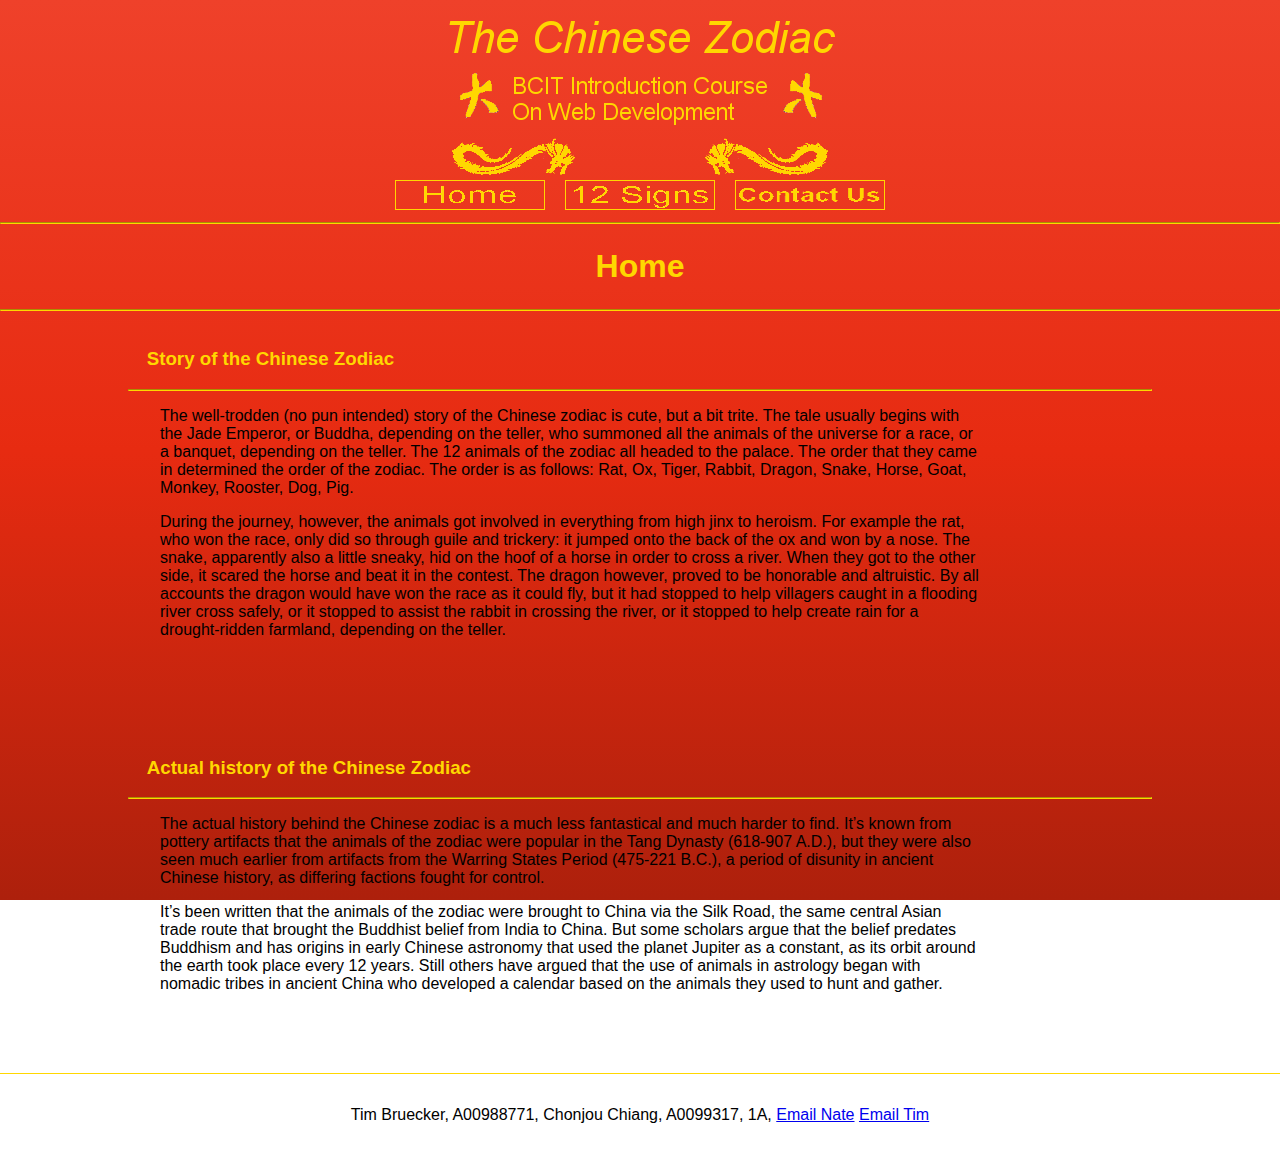
<file: index.html>
<!DOCTYPE html>
<!-- Sources for Zodiac info
http://chineseculture.about.com/od/chinesesuperstitions/a/Chinesezodiac.htm
https://www.travelchinaguide.com/intro/social_customs/zodiac/
http://www.chinahighlights.com/travelguide/chinese-zodiac/horse.htm
-->

<html lang="en">
  <head>
    <title>Home</title>
    <link rel="stylesheet" type="text/css" href="style/chineseZodiac.css" />
    <meta http-equiv="Content-Type" content="text/html; charset=utf-8" />
    <meta name="viewport" content="width=device-width, initial-scale=1" />
  </head>

  <body>
    <header>
      <!-- Banner Image here -->
      <div class="banner">
        <a href="index.html"><img alt="Banner image" src="images/banner1.2.png"/></a>
      </div>
      <!-- Navigation buttons (need links and images) -->
      <nav>
        <a href="index.html"><img alt="Home Page Button" src="images/HomePage.png"/></a>
        <a href="12signs.html"><img alt="12 Signs Page Button" src="images/12signs.png"/></a>
        <a href="contact_Us.html"><img alt="Contact Us Page Button" src="images/ContactUs.png"/></a>
      </nav>
      <hr/>
    </header>

    <div class="core">
      <h1>Home</h1>
      <hr/>
      <article>
          <h3>Story of the Chinese Zodiac</h3>
          <hr/>
          <p>
            The well-trodden (no pun intended) story of the Chinese zodiac
            is cute, but a bit trite. The tale usually begins with the Jade
            Emperor, or Buddha, depending on the teller, who summoned all the
            animals of the universe for a race, or a banquet, depending on
            the teller. The 12 animals of the zodiac all headed to the palace.
            The order that they came in determined the order of the zodiac. The
            order is as follows: Rat, Ox, Tiger, Rabbit, Dragon, Snake, Horse,
            Goat, Monkey, Rooster, Dog, Pig.
          </p>

          <p>
            During the journey, however, the
            animals got involved in everything from high jinx to heroism. For example
            the rat, who won the race, only did so through guile and trickery:
            it jumped onto the back of the ox and won by a nose. The snake, apparently
            also a little sneaky, hid on the hoof of a horse in order to cross a
            river. When they got to the other side, it scared the horse and beat
            it in the contest. The dragon however, proved to be honorable and altruistic.
            By all accounts the dragon would have won the race as it could fly, but it
            had stopped to help villagers caught in a flooding river cross safely, or
            it stopped to assist the rabbit in crossing the river, or it stopped to help
            create rain for a drought-ridden farmland, depending on the teller.
          </p>
      </article>
      <article>
          <h3>Actual history of the Chinese Zodiac</h3>
          <hr/>
          <p>
            The actual history behind the Chinese zodiac is a much less
            fantastical and much harder to find. It’s known from pottery
            artifacts that the animals of the zodiac were popular in the Tang
            Dynasty (618-907 A.D.), but they were also seen much earlier from
            artifacts from the Warring States Period (475-221 B.C.), a period of
            disunity in ancient Chinese history, as differing factions fought
            for control.
          </p>
          <p>
            It’s been written that the animals of the zodiac
            were brought to China via the Silk Road, the same central Asian
            trade route that brought the Buddhist belief from India to China.
            But some scholars argue that the belief predates Buddhism and has
            origins in early Chinese astronomy that used the planet Jupiter as a
            constant, as its orbit around the earth took place every 12 years.
            Still others have argued that the use of animals in astrology began
            with nomadic tribes in ancient China who developed a calendar based on
            the animals they used to hunt and gather.
          </p>
      </article>
      <footer>
          <p>
            Tim Bruecker, A00988771, Chonjou Chiang, A0099317, 1A,
            <a href='mai&#108;t&#111;&#58;c&#37;&#54;3%68%69a&#110;%6&#55;40%40m&#121;%&#50;Ebci&#116;%2Eca'>Email Nate</a>
            <a href='mailto&#58;tb&#114;&#117;&#101;%63%&#54;B%65r&#64;%6Dy&#46;b&#99;&#105;%74&#46;%6&#51;%6&#49;'>Email Tim</a>
          </p>
      </footer>
    </div>

  </body>
</html>
</file>
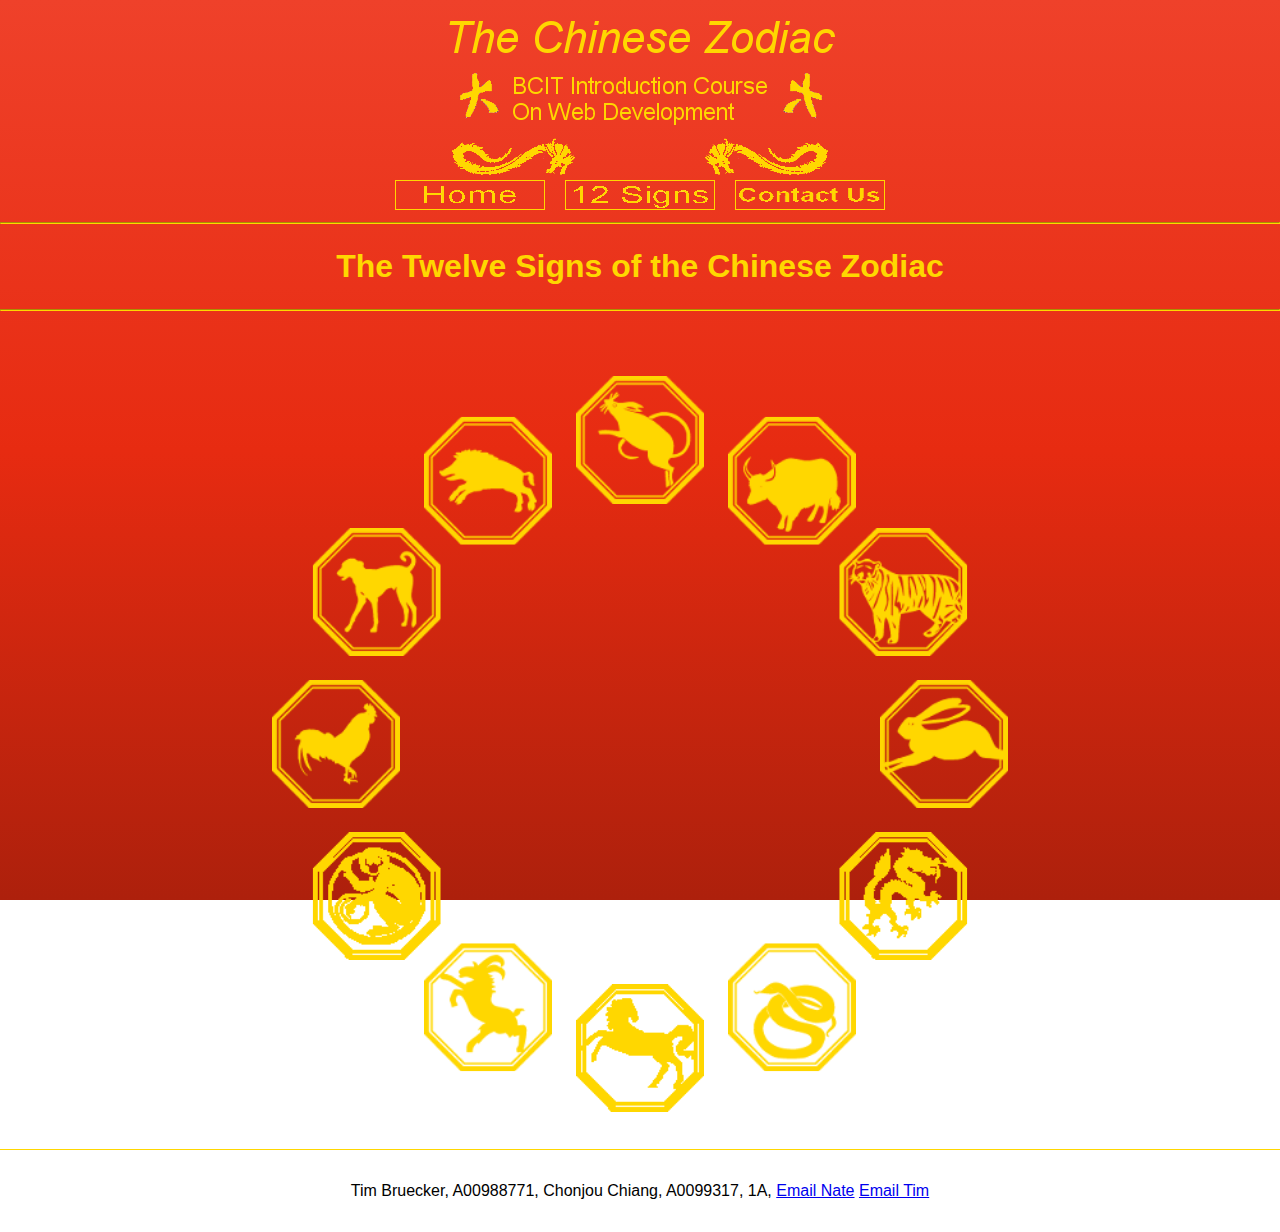
<file: 12signs.html>
<!DOCTYPE html>
<html lang="en">
  <head>
    <title>The 12 Signs of the Zodiac</title>
    <link rel="stylesheet" type="text/css" href="style/chineseZodiac.css" />
    <meta http-equiv="Content-Type" content="text/html; charset=utf-8" />
    <meta name="viewport" content="width=device-width, initial-scale=1" />
  </head>

  <body>

    <header>
      <!-- Banner Image here -->
      <div class="banner">
        <a href="index.html"><img alt="Banner image" src="images/banner1.2.png"/></a>
      </div>
      <!-- Navigation buttons (need links and images) -->
      <nav>
        <a href="index.html"><img alt="Home Page Button" src="images/HomePage.png"/></a>
        <a href="12signs.html"><img alt="12 Signs Page Button" src="images/12signs.png"/></a>
        <a href="contact_Us.html"><img alt="Contact Us Page Button" src="images/ContactUs.png"/></a>
      </nav>
      <hr/>
    </header>

    <div class="core">
      <h1>The Twelve Signs of the Chinese Zodiac</h1>
      <hr/>
      <!--Zodiac images go here, arrange in circle in CSS-->
        <div class="circle-box">
          <a href="zodiac_pages/rabbit.html" class="deg0"><img alt="Rabbit" src="images/smallRabbit.png"/></a>
          <a href="zodiac_pages/dragon.html" class="deg30"><img alt="Dragon" src="images/smallDragon.png"/></a>
          <a href="zodiac_pages/snake.html" class="deg60"><img alt="Snake" src="images/smallSnake.png"/></a>
          <a href="zodiac_pages/horse.html" class="deg90"><img alt="Horse" src="images/smallHorse.png"/></a>
          <a href="zodiac_pages/goat.html" class="deg120"><img alt="Goat" src="images/smallGoat.png"/></a>
          <a href="zodiac_pages/monkey.html" class="deg150"><img alt="Monkey" src="images/smallMonkey.png"/></a>
          <a href="zodiac_pages/rooster.html" class="deg180"><img alt="Rooster" src="images/smallRooster.png"/></a>
          <a href="zodiac_pages/dog.html" class="deg210"><img alt="Dog" src="images/smallDog.png"/></a>
          <a href="zodiac_pages/pig.html" class="deg240"><img alt="Pig" src="images/smallPig.png"/></a>
          <a href="zodiac_pages/rat.html" class="deg270"><img alt="Rat" src="images/smallRat.png"/></a>
          <a href="zodiac_pages/ox.html" class="deg300"><img alt="Ox" src="images/smallOx.png"/></a>
          <a href="zodiac_pages/tiger.html" class="deg330"><img alt="Tiger" src="images/smallTiger.png"/></a>
      </div>
      <footer>
          <p>
            Tim Bruecker, A00988771, Chonjou Chiang, A0099317, 1A,
            <a href='mai&#108;t&#111;&#58;c&#37;&#54;3%68%69a&#110;%6&#55;40%40m&#121;%&#50;Ebci&#116;%2Eca'>Email Nate</a>
            <a href='mailto&#58;tb&#114;&#117;&#101;%63%&#54;B%65r&#64;%6Dy&#46;b&#99;&#105;%74&#46;%6&#51;%6&#49;'>Email Tim</a>
          </p>
      </footer>

    </div>

  </body>
</html>
</file>
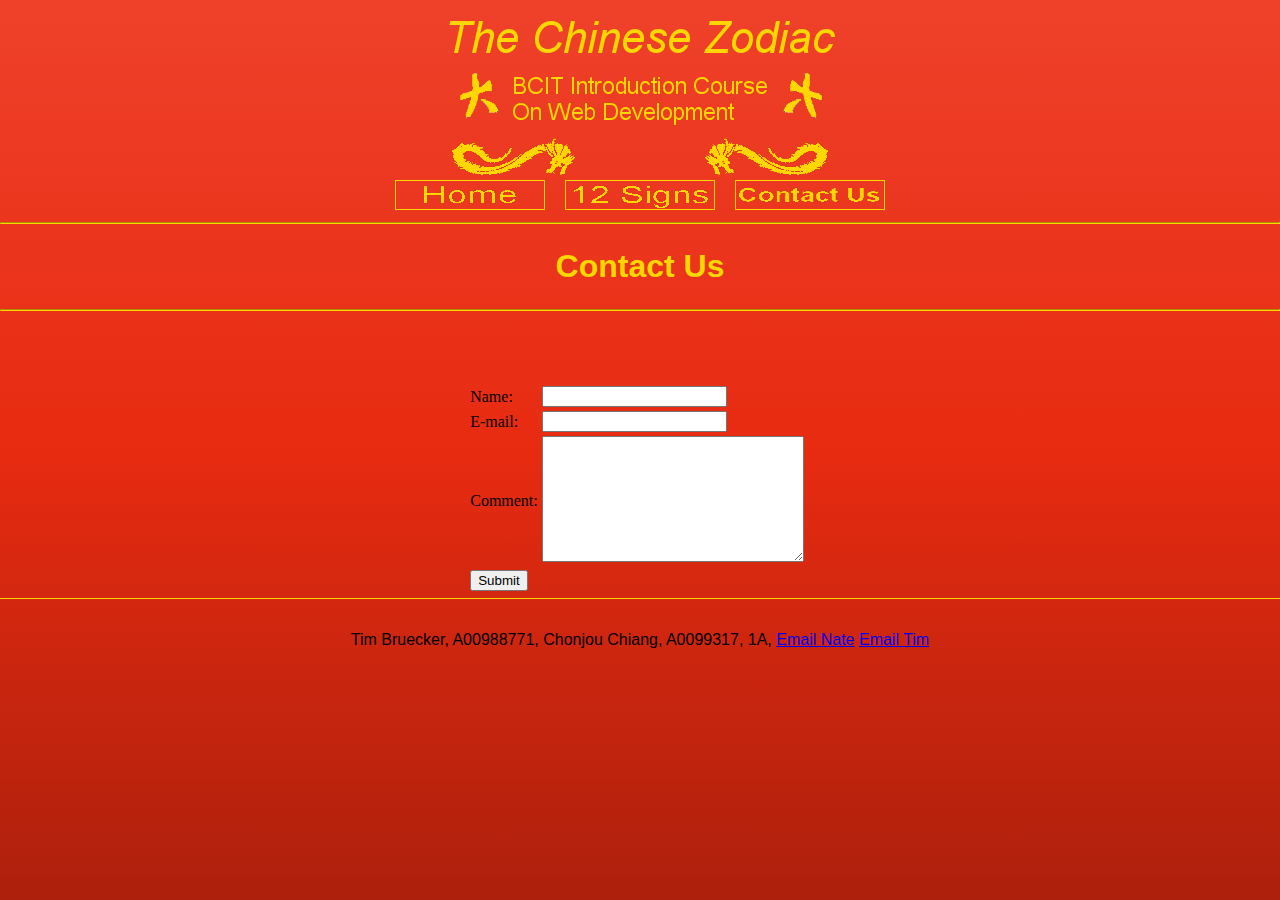
<file: contact_Us.html>
<!DOCTYPE html>
<html lang="en">
  <head>
    <title>Contact Us</title>
    <link rel="stylesheet" type="text/css" href="style/chineseZodiac.css" />
    <meta http-equiv="Content-Type" content="text/html; charset=utf-8" />
    <meta name="viewport" content="width=device-width, initial-scale=1" />
  </head>

  <body>
    <header>
      <!-- Banner Image here -->
      <div class="banner">
        <a href="index.html"><img alt="Banner image" src="images/banner1.2.png"/></a>
      </div>
      <!-- Navigation buttons (need links and images) -->
      <nav>
        <a href="index.html"><img alt="Home Page Button" src="images/HomePage.png"/></a>
        <a href="12signs.html"><img alt="12 Signs Page Button" src="images/12signs.png"/></a>
        <a href="contact_Us.html"><img alt="Contact Us Page Button" src="images/ContactUs.png"/></a>
      </nav>
      <hr/>
    </header>

    <div class="core">
      <!--Forms and hidden info fields go here-->
      <h1>Contact Us</h1>
      <hr/>
      <div class="contactForm">
        <form action="http://php.vncvr.ca/zodiac/" method="post">
          <table>
            <tr><td>Name:</td><td><input type="text" name="Name" maxlength="15" /></td></tr>
  		      <tr><td>E-mail:</td><td><input type="text" name="Email" maxlength="20" /></td></tr>
  		      <tr><td>Comment:</td><td><textarea name="Comment" rows="8" cols="30"></textarea></td></tr>
            <tr><td><input type="submit" value="Submit"/></td><td></td></tr>
            <tr>
              <td>
                <input type="hidden" name="Student1Name" value="TimBruecker" />
                <input type="hidden" name="Student2Name" value="NateChiang" />
                <input type="hidden" name="Set" value="A" />
              </td>
              <td>
              </td>
            </tr>
          </table>
        </form>
      </div>
      <footer>
          <p>
            Tim Bruecker, A00988771, Chonjou Chiang, A0099317, 1A,
            <a href='mai&#108;t&#111;&#58;c&#37;&#54;3%68%69a&#110;%6&#55;40%40m&#121;%&#50;Ebci&#116;%2Eca'>Email Nate</a>
            <a href='mailto&#58;tb&#114;&#117;&#101;%63%&#54;B%65r&#64;%6Dy&#46;b&#99;&#105;%74&#46;%6&#51;%6&#49;'>Email Tim</a>
          </p>
      </footer>

    </div>
  </body>
</html>
</file>
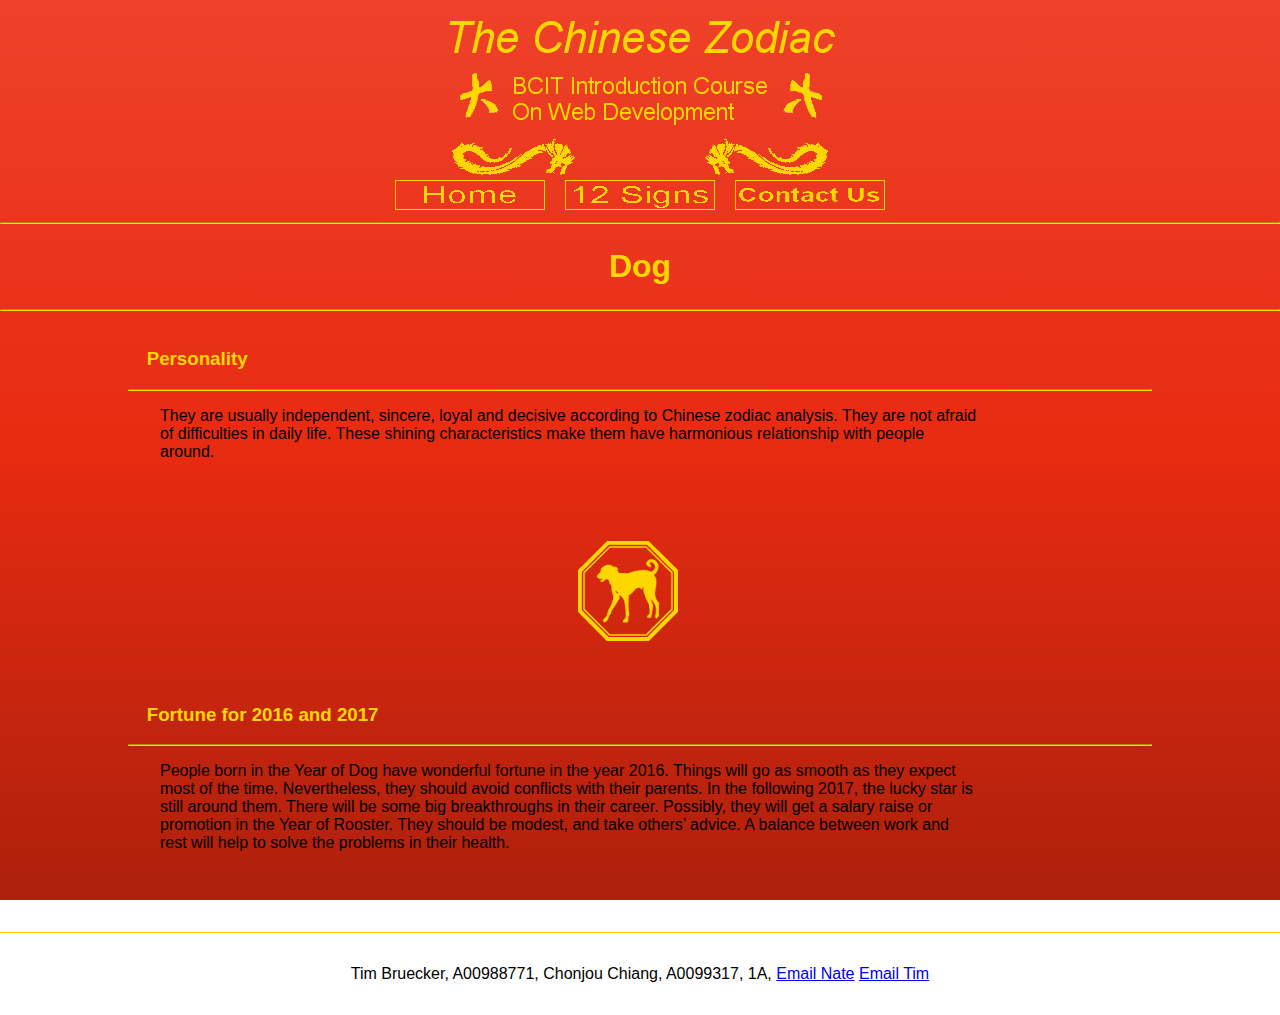
<file: zodiac_pages/dog.html>
<!DOCTYPE html>
<html lang="en">
  <head>
    <title>Dog</title>
    <link rel="stylesheet" type="text/css" href="../style/chineseZodiac.css" />
    <meta http-equiv="Content-Type" content="text/html; charset=utf-8" />
    <meta name="viewport" content="width=device-width, initial-scale=1" />
  </head>

  <body>

    <header>
      <!-- Banner Image here -->
      <div class="banner">
        <a href="../index.html"><img alt="Banner image" src="../images/banner1.2.png"/></a>
      </div>
      <!-- Navigation buttons (need links and images) -->
      <nav>
        <a href="../index.html"><img alt="Home Page Button" src="../images/HomePage.png"/></a>
        <a href="../12signs.html"><img alt="12 Signs Page Button" src="../images/12signs.png"/></a>
        <a href="../contact_Us.html"><img alt="Contact Us Page Button" src="../images/ContactUs.png"/></a>
      </nav>
      <hr/>
    </header>

    <div class="core">
      <!--Dog info goes here -->
        <h1>Dog</h1>
        <hr/>
          <article>
              <h3>Personality</h3>
              <hr/>
              <p>
                They are usually independent, sincere, loyal and decisive
                according to Chinese zodiac analysis. They are not afraid of
                difficulties in daily life. These shining characteristics
                make them have harmonious relationship with people around.
              </p>
          </article>
          <div class="imageContainer">
            <img alt="Dog" src="../images/smallDog.png"/>
          </div>
          <article>
              <h3>Fortune for 2016 and 2017</h3>
              <hr/>
              <p>
                People born in the Year of Dog have wonderful fortune in
                the year 2016. Things will go as smooth as they expect
                most of the time. Nevertheless, they should avoid conflicts
                with their parents. In the following 2017, the lucky star is
                still around them. There will be some big breakthroughs in
                their career. Possibly, they will get a salary raise or
                promotion in the Year of Rooster. They should be modest, and
                take others’ advice. A balance between work and rest will help
                to solve the problems in their health.
              </p>
          </article>
        <footer>
            <p>
              Tim Bruecker, A00988771, Chonjou Chiang, A0099317, 1A,
              <a href='mai&#108;t&#111;&#58;c&#37;&#54;3%68%69a&#110;%6&#55;40%40m&#121;%&#50;Ebci&#116;%2Eca'>Email Nate</a>
              <a href='mailto&#58;tb&#114;&#117;&#101;%63%&#54;B%65r&#64;%6Dy&#46;b&#99;&#105;%74&#46;%6&#51;%6&#49;'>Email Tim</a>
            </p>
        </footer>
    </div>
  </body>
</html>
</file>
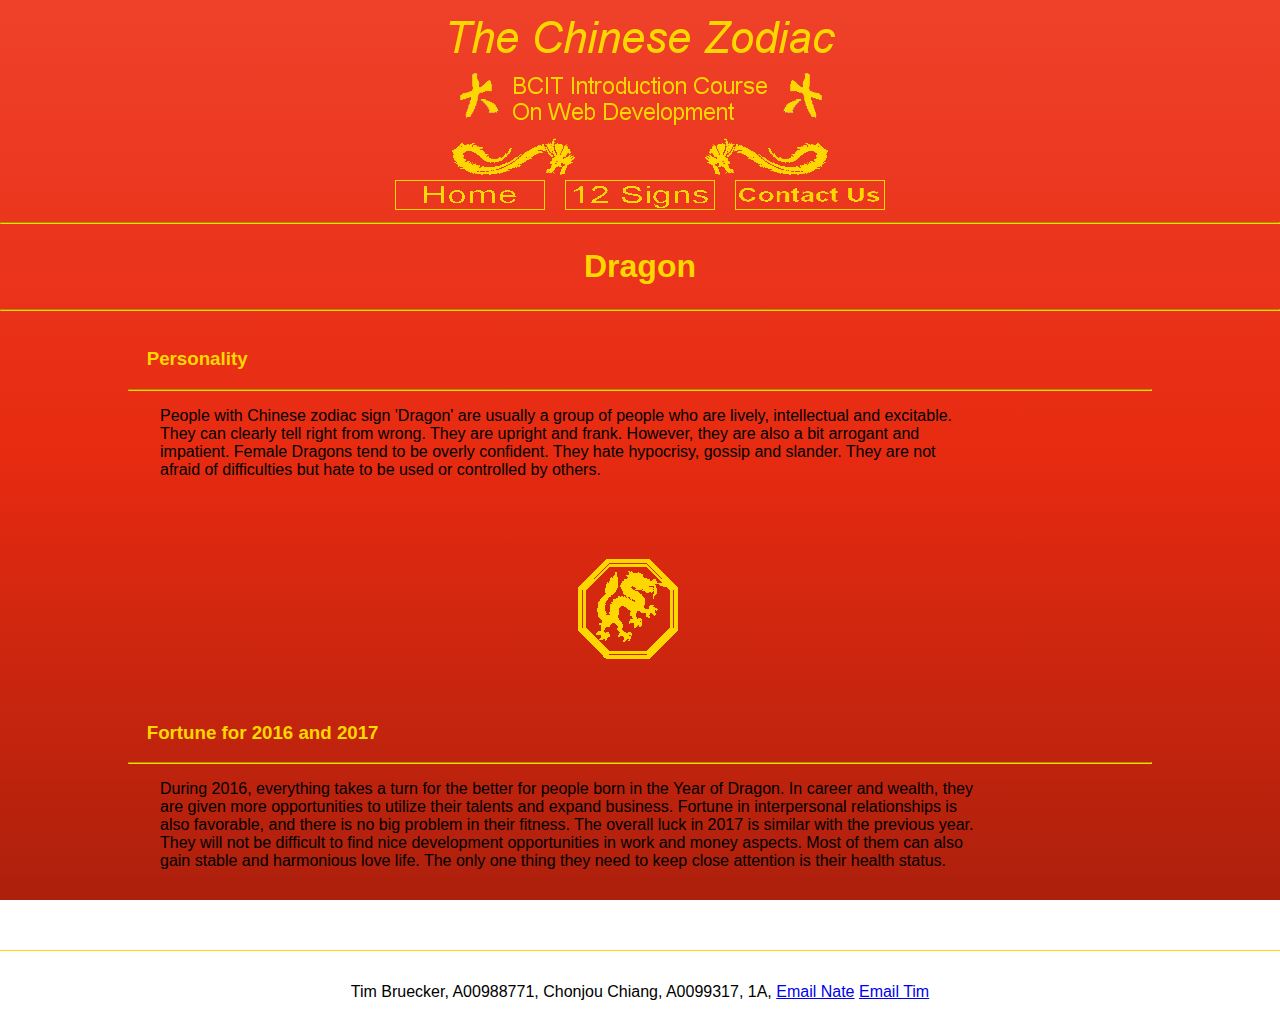
<file: zodiac_pages/dragon.html>
<!DOCTYPE html>
<html lang="en">
  <head>
    <title>Dragon</title>
    <link rel="stylesheet" type="text/css" href="../style/chineseZodiac.css" />
    <meta http-equiv="Content-Type" content="text/html; charset=utf-8" />
    <meta name="viewport" content="width=device-width, initial-scale=1" />
  </head>

  <body>

    <header>
      <!-- Banner Image here -->
      <div class="banner">
        <a href="../index.html"><img alt="Banner image" src="../images/banner1.2.png"/></a>
      </div>
      <!-- Navigation buttons (need links and images) -->
      <nav>
        <a href="../index.html"><img alt="Home Page Button" src="../images/HomePage.png"/></a>
        <a href="../12signs.html"><img alt="12 Signs Page Button" src="../images/12signs.png"/></a>
        <a href="../contact_Us.html"><img alt="Contact Us Page Button" src="../images/ContactUs.png"/></a>
      </nav>
      <hr/>
    </header>

    <div class="core">
      <!--Dragon info goes here -->
      <h1>Dragon</h1>
      <hr/>
        <article>
            <h3>Personality</h3>
            <hr/>
            <p>
              People with Chinese zodiac sign 'Dragon' are usually a group of people who are
              lively, intellectual and excitable. They can clearly tell right from wrong.
              They are upright and frank. However, they are also a bit arrogant and impatient.
              Female Dragons tend to be overly confident. They hate hypocrisy, gossip and
              slander. They are not afraid of difficulties but hate to be used or controlled by others.
            </p>
        </article>
        <div class="imageContainer">
          <img alt="Dragon" src="../images/smallDragon.png"/>
        </div>
        <article>
            <h3>Fortune for 2016 and 2017</h3>
            <hr/>
            <p>
              During 2016, everything takes a turn for the better for people born in the Year of
              Dragon. In career and wealth, they are given more opportunities to utilize their
              talents and expand business. Fortune in interpersonal relationships is also favorable,
              and there is no big problem in their fitness. The overall luck in 2017 is similar
              with the previous year. They will not be difficult to find nice development opportunities
              in work and money aspects. Most of them can also gain stable and harmonious love life.
              The only one thing they need to keep close attention is their health status.

            </p>
        </article>
      <footer>
          <p>
            Tim Bruecker, A00988771, Chonjou Chiang, A0099317, 1A,
            <a href='mai&#108;t&#111;&#58;c&#37;&#54;3%68%69a&#110;%6&#55;40%40m&#121;%&#50;Ebci&#116;%2Eca'>Email Nate</a>
            <a href='mailto&#58;tb&#114;&#117;&#101;%63%&#54;B%65r&#64;%6Dy&#46;b&#99;&#105;%74&#46;%6&#51;%6&#49;'>Email Tim</a>
          </p>
      </footer>
    </div>
  </body>
</html>
</file>
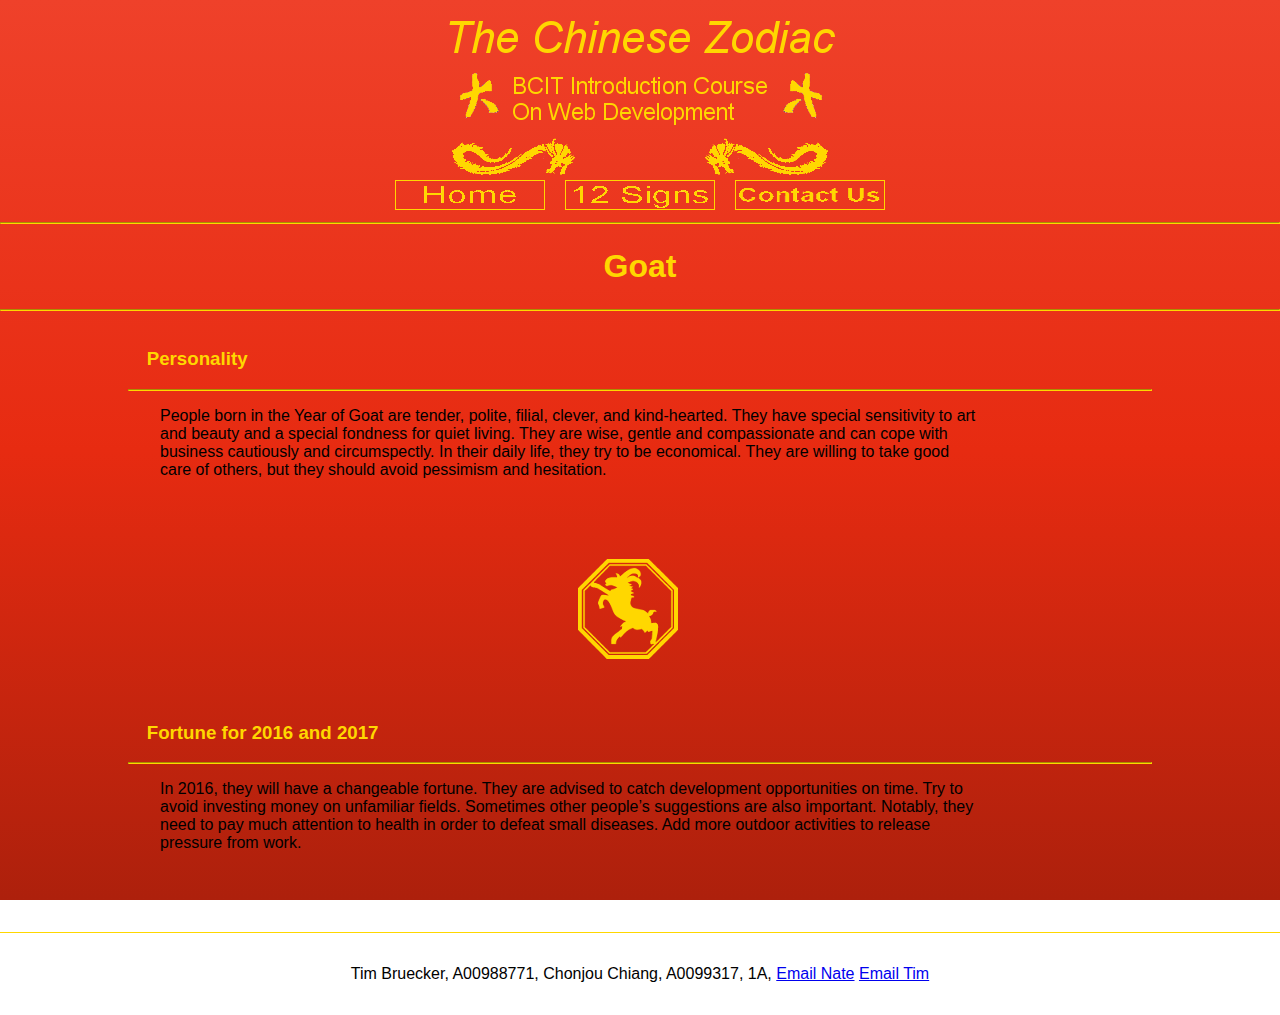
<file: zodiac_pages/goat.html>
<!DOCTYPE html>
<html lang="en">
  <head>
    <title>Goat</title>
    <link rel="stylesheet" type="text/css" href="../style/chineseZodiac.css" />
    <meta http-equiv="Content-Type" content="text/html; charset=utf-8" />
    <meta name="viewport" content="width=device-width, initial-scale=1" />
  </head>

  <body>

    <header>
      <!-- Banner Image here -->
      <div class="banner">
        <a href="../index.html"><img alt="Banner image" src="../images/banner1.2.png"/></a>
      </div>
      <!-- Navigation buttons (need links and images) -->
      <nav>
        <a href="../index.html"><img alt="Home Page Button" src="../images/HomePage.png"/></a>
        <a href="../12signs.html"><img alt="12 Signs Page Button" src="../images/12signs.png"/></a>
        <a href="../contact_Us.html"><img alt="Contact Us Page Button" src="../images/ContactUs.png"/></a>
      </nav>
      <hr/>
    </header>

    <div class="core">
      <!--Goat info goes here -->
      <h1>Goat</h1>
      <hr/>
        <article>
            <h3>Personality</h3>
            <hr/>
            <p>
              People born in the Year of Goat are tender, polite, filial,
              clever, and kind-hearted. They have special sensitivity to art
              and beauty and a special fondness for quiet living. They are
              wise, gentle and compassionate and can cope with business
              cautiously and circumspectly. In their daily life, they try to
              be economical. They are willing to take good care of others, but
              they should avoid pessimism and hesitation.
            </p>
        </article>
        <div class="imageContainer">
          <img alt="Goat" src="../images/smallGoat.png"/>
        </div>
        <article>
            <h3>Fortune for 2016 and 2017</h3>
            <hr/>
            <p>
              In 2016, they will have a changeable fortune. They are advised
              to catch development opportunities on time. Try to avoid investing
              money on unfamiliar fields. Sometimes other people’s suggestions
              are also important. Notably, they need to pay much attention to
              health in order to defeat small diseases. Add more outdoor activities
              to release pressure from work.
            </p>
        </article>
     <footer>
         <p>
           Tim Bruecker, A00988771, Chonjou Chiang, A0099317, 1A,
           <a href='mai&#108;t&#111;&#58;c&#37;&#54;3%68%69a&#110;%6&#55;40%40m&#121;%&#50;Ebci&#116;%2Eca'>Email Nate</a>
           <a href='mailto&#58;tb&#114;&#117;&#101;%63%&#54;B%65r&#64;%6Dy&#46;b&#99;&#105;%74&#46;%6&#51;%6&#49;'>Email Tim</a>
         </p>
     </footer>
    </div>
  </body>
</html>
</file>
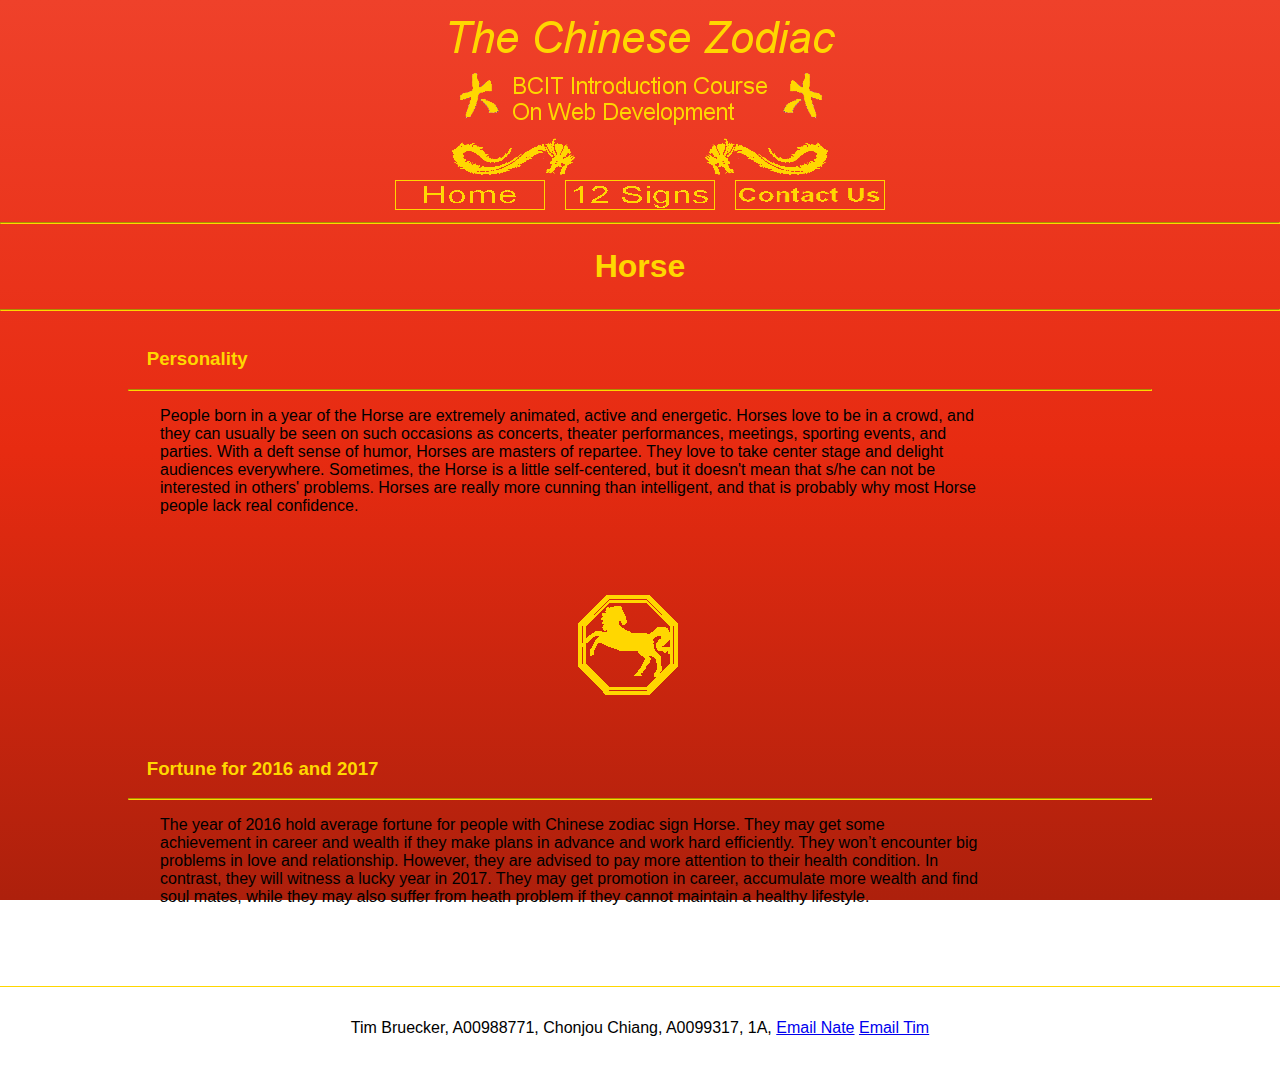
<file: zodiac_pages/horse.html>
<!DOCTYPE html>
<html lang="en">
  <head>
    <title>Horse</title>
    <link rel="stylesheet" type="text/css" href="../style/chineseZodiac.css" />
    <meta http-equiv="Content-Type" content="text/html; charset=utf-8" />
    <meta name="viewport" content="width=device-width, initial-scale=1" />
  </head>

  <body>

    <header>
      <!-- Banner Image here -->
      <div class="banner">
        <a href="../index.html"><img alt="Banner image" src="../images/banner1.2.png"/></a>
      </div>
      <!-- Navigation buttons (need links and images) -->
      <nav>
        <a href="../index.html"><img alt="Home Page Button" src="../images/HomePage.png"/></a>
        <a href="../12signs.html"><img alt="12 Signs Page Button" src="../images/12signs.png"/></a>
        <a href="../contact_Us.html"><img alt="Contact Us Page Button" src="../images/ContactUs.png"/></a>
      </nav>
      <hr/>
    </header>

    <div class="core">
      <!--Horse info goes here -->
      <h1>Horse</h1>
      <hr/>
        <article>
            <h3>Personality</h3>
            <hr/>
            <p>
              People born in a year of the Horse are extremely animated, active
              and energetic. Horses love to be in a crowd, and they can usually
              be seen on such occasions as concerts, theater performances,
              meetings, sporting events, and parties. With a deft sense of humor,
              Horses are masters of repartee. They love to take center stage and
              delight audiences everywhere. Sometimes, the Horse is a little
              self-centered, but it doesn't mean that s/he can not be interested
              in others' problems. Horses are really more cunning than
              intelligent, and that is probably why most Horse people lack real
              confidence.
            </p>
        </article>
        <div class="imageContainer">
          <img alt="Horse" src="../images/smallHorse.png"/>
        </div>
        <article>
            <h3>Fortune for 2016 and 2017</h3>
            <hr/>
            <p>
              The year of 2016 hold average fortune for people with Chinese
              zodiac sign Horse. They may get some achievement in career
              and wealth if they make plans in advance and work hard efficiently.
              They won’t encounter big problems in love and relationship.
              However, they are advised to pay more attention to their health
              condition. In contrast, they will witness a lucky year in 2017.
              They may get promotion in career, accumulate more wealth and find
              soul mates, while they may also suffer from heath problem if they
              cannot maintain a healthy lifestyle.

            </p>
        </article>
      <footer>
          <p>
            Tim Bruecker, A00988771, Chonjou Chiang, A0099317, 1A,
            <a href='mai&#108;t&#111;&#58;c&#37;&#54;3%68%69a&#110;%6&#55;40%40m&#121;%&#50;Ebci&#116;%2Eca'>Email Nate</a>
            <a href='mailto&#58;tb&#114;&#117;&#101;%63%&#54;B%65r&#64;%6Dy&#46;b&#99;&#105;%74&#46;%6&#51;%6&#49;'>Email Tim</a>
          </p>
      </footer>
    </div>

  </body>
</html>
</file>
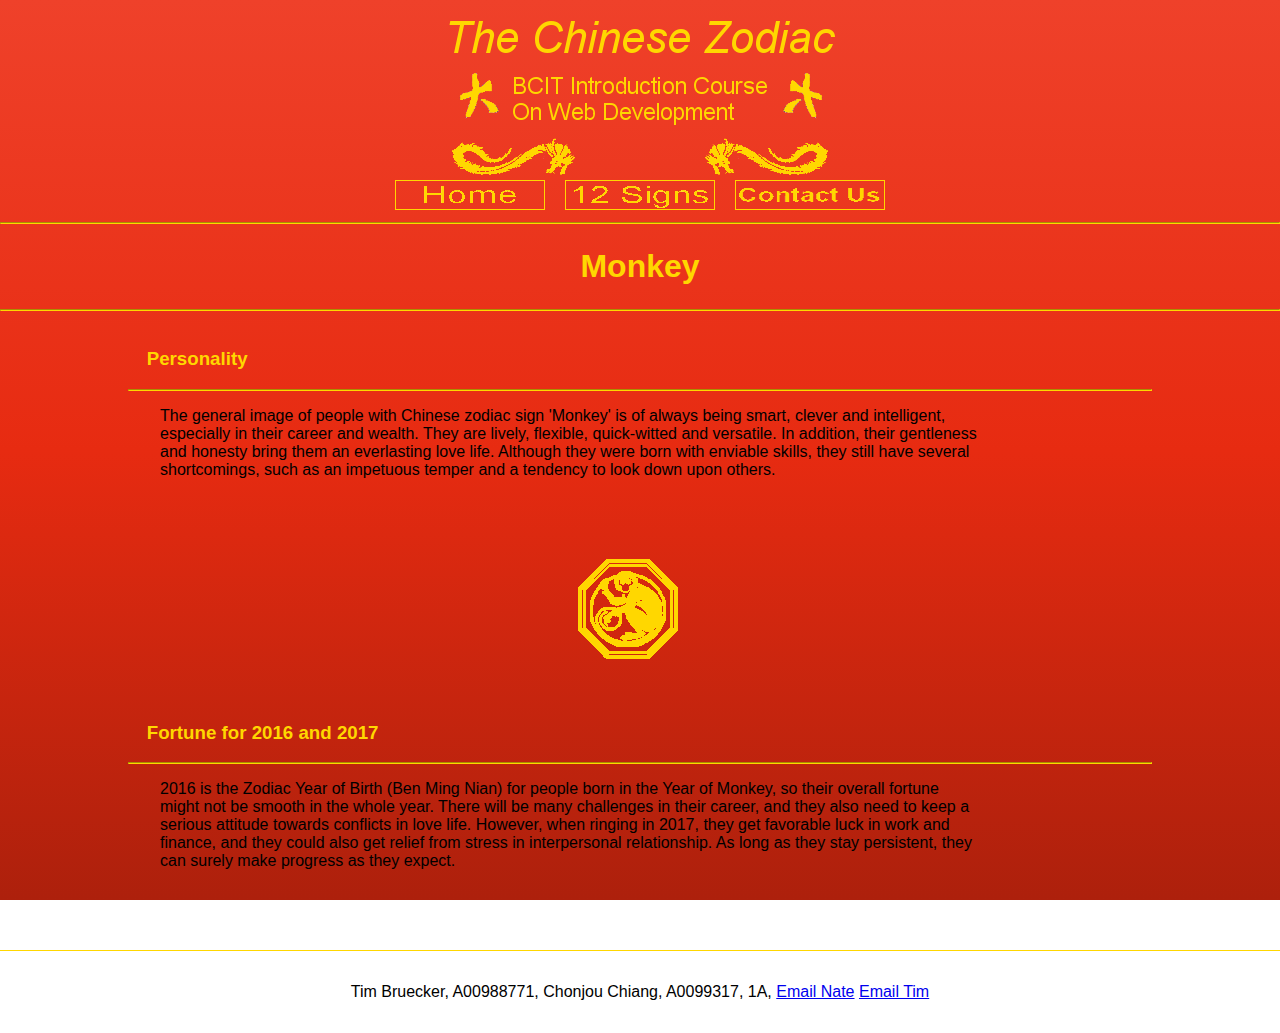
<file: zodiac_pages/monkey.html>
<!DOCTYPE html>
<html lang="en">
  <head>
    <title>Monkey</title>
    <link rel="stylesheet" type="text/css" href="../style/chineseZodiac.css" />
    <meta http-equiv="Content-Type" content="text/html; charset=utf-8" />
    <meta name="viewport" content="width=device-width, initial-scale=1" />
  </head>

  <body>

    <header>
      <!-- Banner Image here -->
      <div class="banner">
        <a href="../index.html"><img alt="Banner image" src="../images/banner1.2.png"/></a>
      </div>
      <!-- Navigation buttons (need links and images) -->
      <nav>
        <a href="../index.html"><img alt="Home Page Button" src="../images/HomePage.png"/></a>
        <a href="../12signs.html"><img alt="12 Signs Page Button" src="../images/12signs.png"/></a>
        <a href="../contact_Us.html"><img alt="Contact Us Page Button" src="../images/ContactUs.png"/></a>
      </nav>
      <hr/>
    </header>

    <div class="core">
      <!--Monkey info goes here -->
      <h1>Monkey</h1>
      <hr/>
        <article>
            <h3>Personality</h3>
            <hr/>
            <p>
              The general image of people with Chinese zodiac sign 'Monkey'
              is of always being smart, clever and intelligent, especially
              in their career and wealth. They are lively, flexible,
              quick-witted and versatile. In addition, their gentleness and
              honesty bring them an everlasting love life. Although they were
              born with enviable skills, they still have several shortcomings,
              such as an impetuous temper and a tendency to look down upon others.
            </p>
        </article>
        <div class="imageContainer">
          <img alt="Monkey" src="../images/smallMonkey.png"/>
        </div>
        <article>
            <h3>Fortune for 2016 and 2017</h3>
            <hr/>
            <p>
              2016 is the Zodiac Year of Birth (Ben Ming Nian) for people
              born in the Year of Monkey, so their overall fortune might not
              be smooth in the whole year. There will be many challenges in
              their career, and they also need to keep a serious attitude towards
              conflicts in love life. However, when ringing in 2017, they get
              favorable luck in work and finance, and they could also get relief
              from stress in interpersonal relationship. As long as they stay
              persistent, they can surely make progress as they expect.
            </p>
        </article>
      <footer>
          <p>
            Tim Bruecker, A00988771, Chonjou Chiang, A0099317, 1A,
            <a href='mai&#108;t&#111;&#58;c&#37;&#54;3%68%69a&#110;%6&#55;40%40m&#121;%&#50;Ebci&#116;%2Eca'>Email Nate</a>
            <a href='mailto&#58;tb&#114;&#117;&#101;%63%&#54;B%65r&#64;%6Dy&#46;b&#99;&#105;%74&#46;%6&#51;%6&#49;'>Email Tim</a>
          </p>
      </footer>
    </div>

  </body>
</html>
</file>
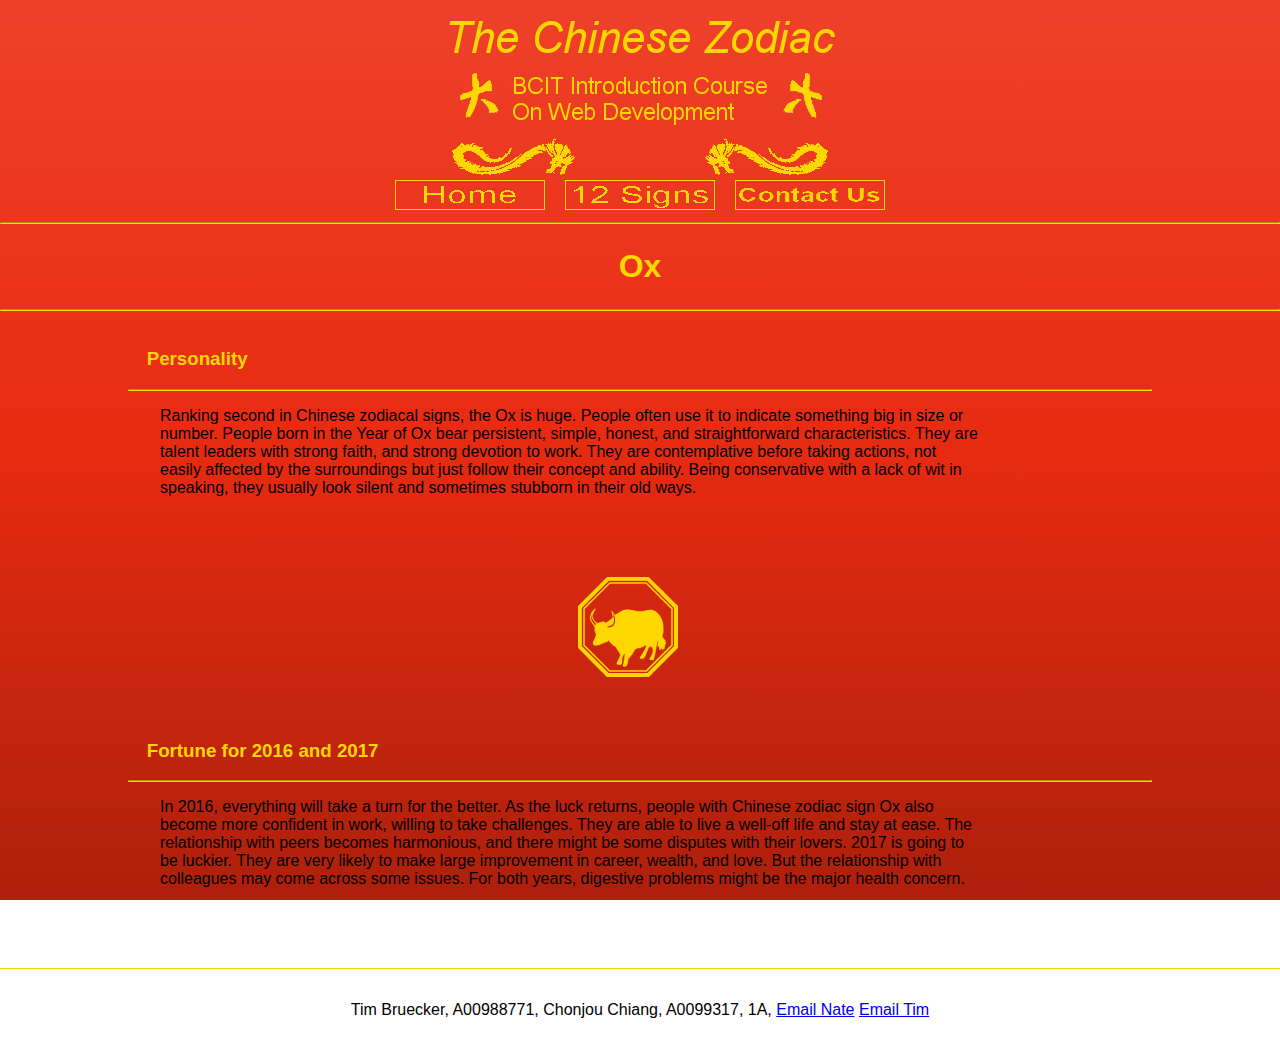
<file: zodiac_pages/ox.html>
<!DOCTYPE html>
<html lang="en">
  <head>
    <title>Ox</title>
    <link rel="stylesheet" type="text/css" href="../style/chineseZodiac.css" />
    <meta http-equiv="Content-Type" content="text/html; charset=utf-8" />
    <meta name="viewport" content="width=device-width, initial-scale=1" />
  </head>

  <body>

    <header>
      <!-- Banner Image here -->
      <div class="banner">
        <a href="../index.html"><img alt="Banner image" src="../images/banner1.2.png"/></a>
      </div>
      <!-- Navigation buttons (need links and images) -->
      <nav>
        <a href="../index.html"><img alt="Home Page Button" src="../images/HomePage.png"/></a>
        <a href="../12signs.html"><img alt="12 Signs Page Button" src="../images/12signs.png"/></a>
        <a href="../contact_Us.html"><img alt="Contact Us Page Button" src="../images/ContactUs.png"/></a>
      </nav>
      <hr/>
    </header>

    <div class="core">
      <!--Ox info goes here -->
      <h1>Ox</h1>
      <hr/>
        <article>
            <h3>Personality</h3>
            <hr/>
            <p>
              Ranking second in Chinese zodiacal signs, the Ox is huge. People
              often use it to indicate something big in size or number. People
              born in the Year of Ox bear persistent, simple, honest, and
              straightforward characteristics. They are talent leaders with
              strong faith, and strong devotion to work. They are contemplative
              before taking actions, not easily affected by the surroundings but
              just follow their concept and ability. Being conservative with a
              lack of wit in speaking, they usually look silent and sometimes
              stubborn in their old ways.
            </p>
        </article>
        <div class="imageContainer">
          <img alt="Ox" src="../images/smallOx.png"/>
        </div>
        <article>
            <h3>Fortune for 2016 and 2017</h3>
            <hr/>
            <p>
              In 2016, everything will take a turn for the better. As the luck
              returns, people with Chinese zodiac sign Ox also become more
              confident in work, willing to take challenges. They are able to
              live a well-off life and stay at ease. The relationship with peers
              becomes harmonious, and there might be some disputes with their
              lovers. 2017 is going to be luckier. They are very likely to make
              large improvement in career, wealth, and love. But the relationship
              with colleagues may come across some issues. For both years,
              digestive problems might be the major health concern.
            </p>
        </article>
      <footer>
          <p>
            Tim Bruecker, A00988771, Chonjou Chiang, A0099317, 1A,
            <a href='mai&#108;t&#111;&#58;c&#37;&#54;3%68%69a&#110;%6&#55;40%40m&#121;%&#50;Ebci&#116;%2Eca'>Email Nate</a>
            <a href='mailto&#58;tb&#114;&#117;&#101;%63%&#54;B%65r&#64;%6Dy&#46;b&#99;&#105;%74&#46;%6&#51;%6&#49;'>Email Tim</a>
          </p>
      </footer>
    </div>

  </body>
</html>
</file>
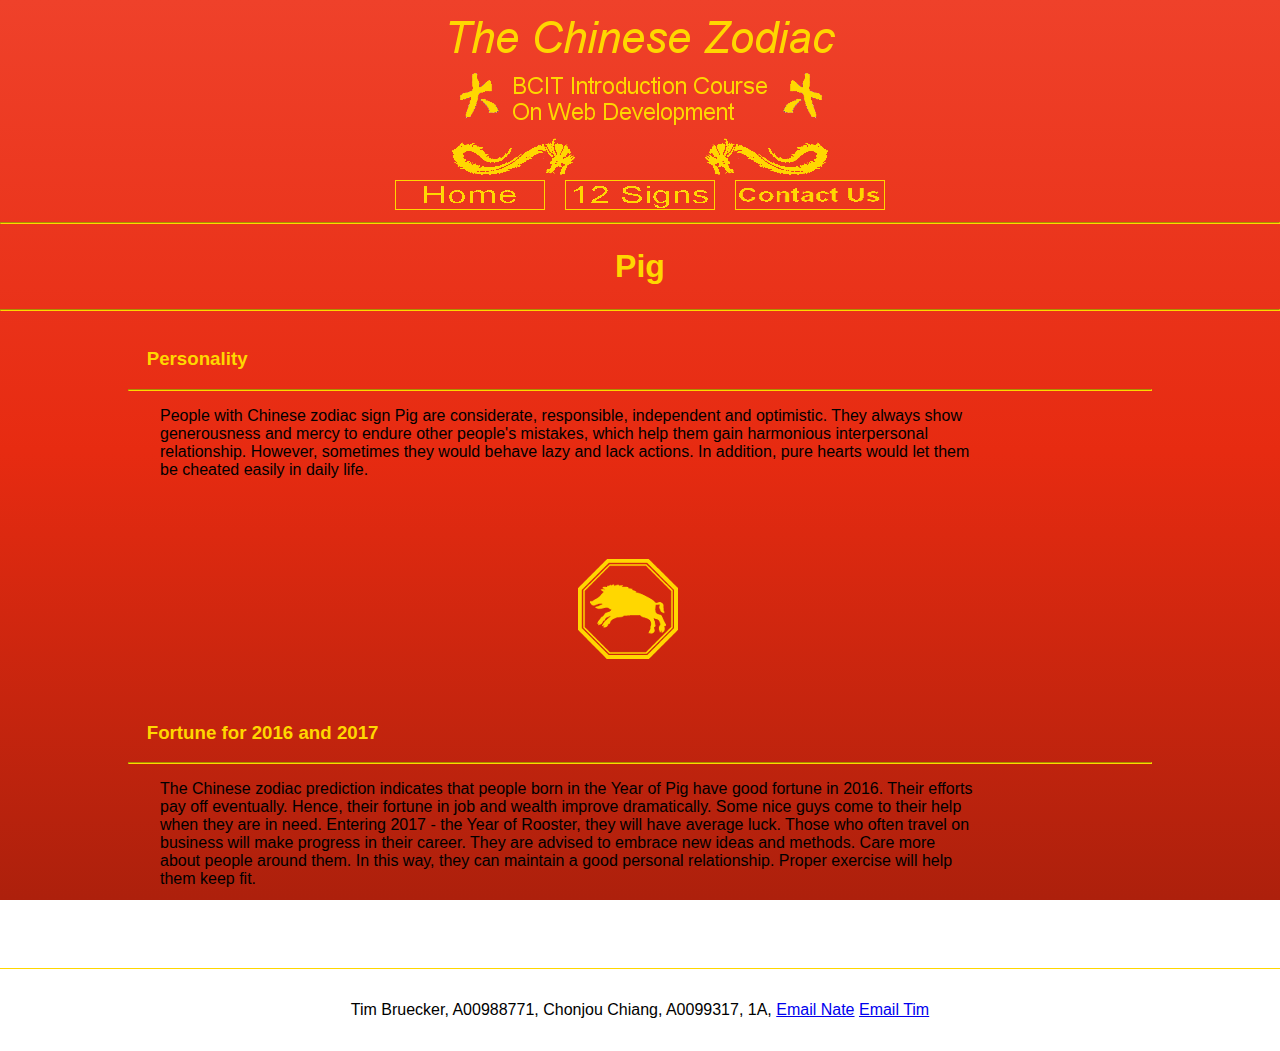
<file: zodiac_pages/pig.html>
<!DOCTYPE html>
<html lang="en">
  <head>
    <title>Pig</title>
    <link rel="stylesheet" type="text/css" href="../style/chineseZodiac.css" />
    <meta http-equiv="Content-Type" content="text/html; charset=utf-8" />
    <meta name="viewport" content="width=device-width, initial-scale=1" />
  </head>
  <body>
    <header>
      <!-- Banner Image here -->
      <div class="banner">
        <a href="../index.html"><img alt="Banner image" src="../images/banner1.2.png"/></a>
      </div>
      <!-- Navigation buttons (need links and images) -->
      <nav>
        <a href="../index.html"><img alt="Home Page Button" src="../images/HomePage.png"/></a>
        <a href="../12signs.html"><img alt="12 Signs Page Button" src="../images/12signs.png"/></a>
        <a href="../contact_Us.html"><img alt="Contact Us Page Button" src="../images/ContactUs.png"/></a>
      </nav>
      <hr/>
    </header>

    <div class="core">
      <!--Pig info goes here -->
      <h1>Pig</h1>
      <hr/>
        <article>
            <h3>Personality</h3>
            <hr/>
            <p>
              People with Chinese zodiac sign Pig are considerate, responsible,
              independent and optimistic. They always show generousness and
              mercy to endure other people's mistakes, which help them gain
              harmonious interpersonal relationship. However, sometimes they
              would behave lazy and lack actions. In addition, pure hearts would
              let them be cheated easily in daily life.
            </p>
        </article>
        <div class="imageContainer">
          <img alt="Pig" src="../images/smallPig.png"/>
        </div>
        <article>
            <h3>Fortune for 2016 and 2017</h3>
            <hr/>
            <p>
              The Chinese zodiac prediction indicates that people born in the
              Year of Pig have good fortune in 2016. Their efforts pay off
              eventually. Hence, their fortune in job and wealth improve
              dramatically. Some nice guys come to their help when they are in
              need. Entering 2017 - the Year of Rooster, they will have average
              luck. Those who often travel on business will make progress in
              their career. They are advised to embrace new ideas and methods.
              Care more about people around them. In this way, they can maintain
              a good personal relationship. Proper exercise will help them
              keep fit.
            </p>
        </article>
      <footer>
          <p>
            Tim Bruecker, A00988771, Chonjou Chiang, A0099317, 1A,
            <a href='mai&#108;t&#111;&#58;c&#37;&#54;3%68%69a&#110;%6&#55;40%40m&#121;%&#50;Ebci&#116;%2Eca'>Email Nate</a>
            <a href='mailto&#58;tb&#114;&#117;&#101;%63%&#54;B%65r&#64;%6Dy&#46;b&#99;&#105;%74&#46;%6&#51;%6&#49;'>Email Tim</a>
          </p>
      </footer>
    </div>
  </body>
</html>
</file>
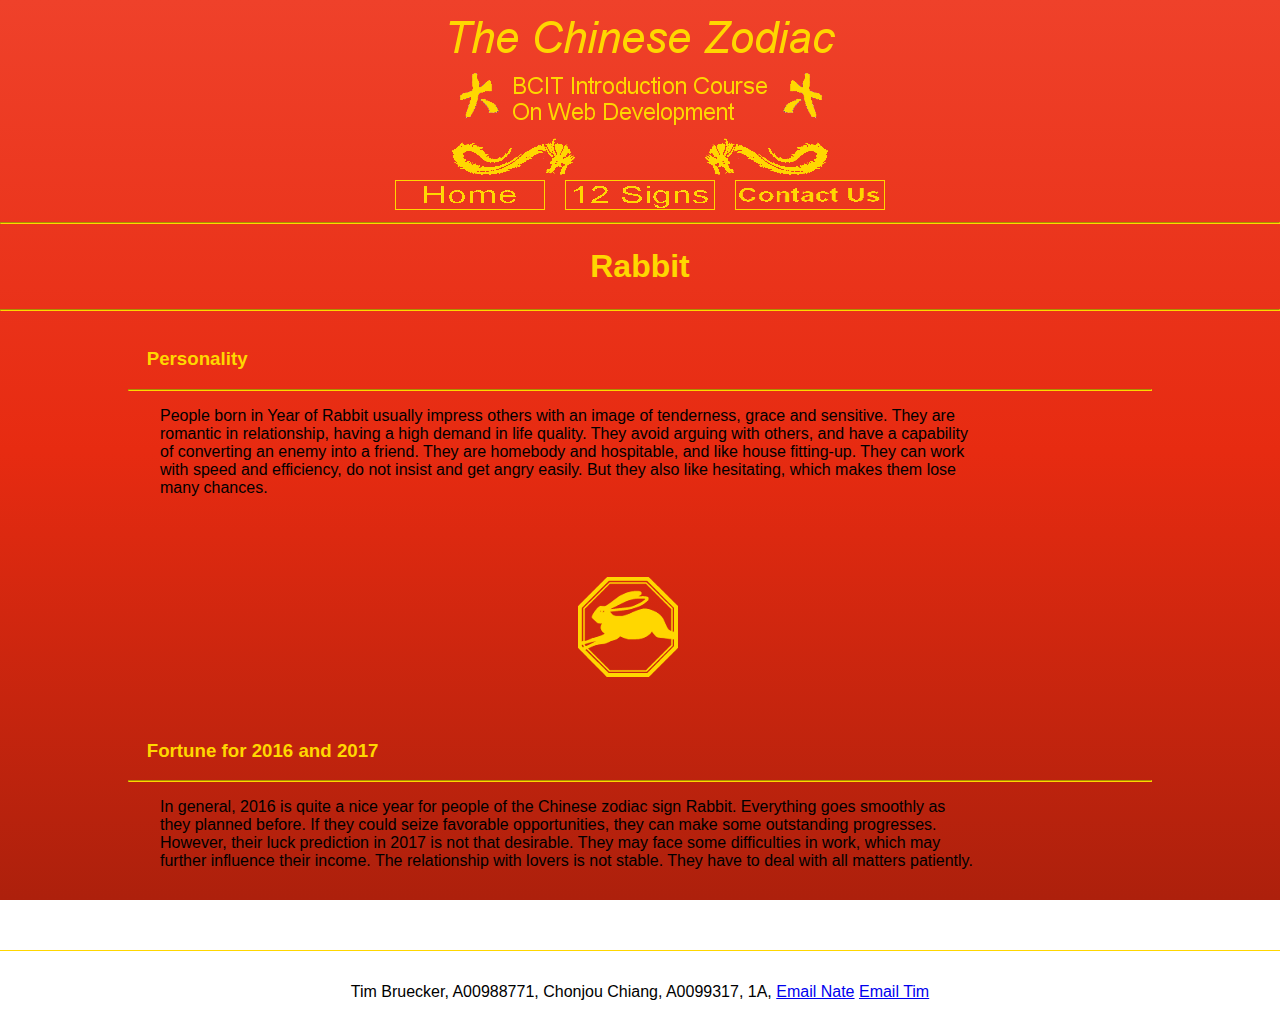
<file: zodiac_pages/rabbit.html>
<!DOCTYPE html>
<html lang="en">
  <head>
    <title>Rabbit</title>
    <link rel="stylesheet" type="text/css" href="../style/chineseZodiac.css" />
    <meta http-equiv="Content-Type" content="text/html; charset=utf-8" />
    <meta name="viewport" content="width=device-width, initial-scale=1" />
  </head>

  <body>

    <header>
      <!-- Banner Image here -->
      <div class="banner">
        <a href="../index.html"><img alt="Banner image" src="../images/banner1.2.png"/></a>
      </div>
      <!-- Navigation buttons (need links and images) -->
      <nav>
        <a href="../index.html"><img alt="Home Page Button" src="../images/HomePage.png"/></a>
        <a href="../12signs.html"><img alt="12 Signs Page Button" src="../images/12signs.png"/></a>
        <a href="../contact_Us.html"><img alt="Contact Us Page Button" src="../images/ContactUs.png"/></a>
      </nav>
      <hr/>
    </header>

    <div class="core">
      <!--Rabbit info goes here -->
      <h1>Rabbit</h1>
      <hr/>
        <article>
            <h3>Personality</h3>
            <hr/>
            <p>
              People born in Year of Rabbit usually impress others with an
              image of tenderness, grace and sensitive. They are romantic in
              relationship, having a high demand in life quality. They avoid
              arguing with others, and have a capability of converting an enemy
              into a friend. They are homebody and hospitable, and like house
              fitting-up. They can work with speed and efficiency, do not insist
              and get angry easily. But they also like hesitating, which
              makes them lose many chances.
            </p>
        </article>
        <div class="imageContainer">
          <img alt="Rabbit" src="../images/smallRabbit.png"/>
        </div>
        <article>
            <h3>Fortune for 2016 and 2017</h3>
            <hr/>
            <p>
              In general, 2016 is quite a nice year for people of the Chinese
              zodiac sign Rabbit. Everything goes smoothly as they planned
              before. If they could seize favorable opportunities, they can
              make some outstanding progresses. However, their luck prediction
              in 2017 is not that desirable. They may face some difficulties in
              work, which may further influence their income. The relationship
              with lovers is not stable. They have to deal with all matters
              patiently.
            </p>
        </article>
      <footer>
          <p>
            Tim Bruecker, A00988771, Chonjou Chiang, A0099317, 1A,
            <a href='mai&#108;t&#111;&#58;c&#37;&#54;3%68%69a&#110;%6&#55;40%40m&#121;%&#50;Ebci&#116;%2Eca'>Email Nate</a>
            <a href='mailto&#58;tb&#114;&#117;&#101;%63%&#54;B%65r&#64;%6Dy&#46;b&#99;&#105;%74&#46;%6&#51;%6&#49;'>Email Tim</a>
          </p>
      </footer>
    </div>

  </body>
</html>
</file>
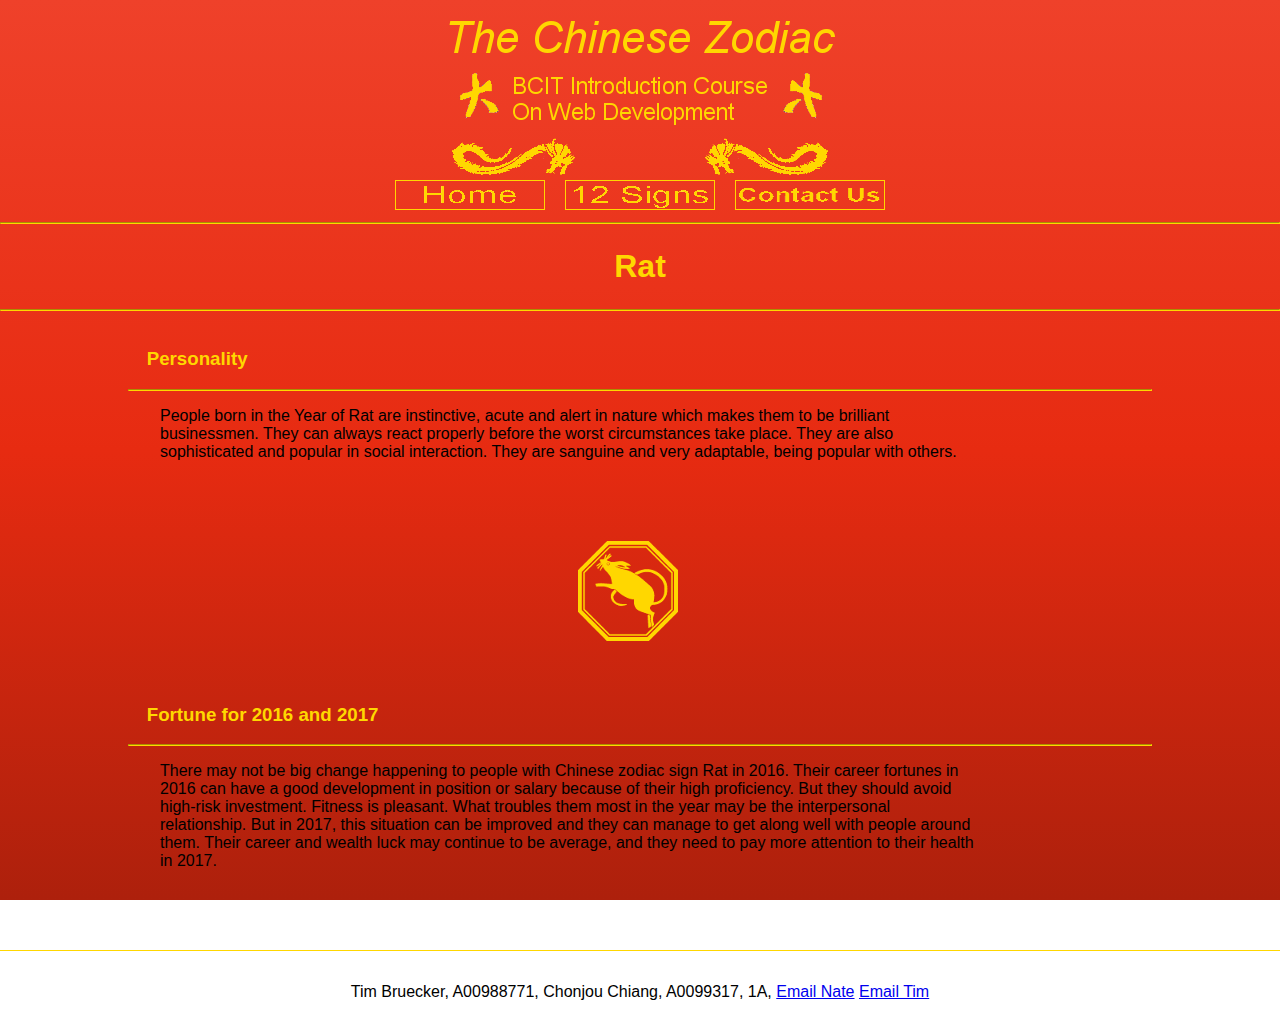
<file: zodiac_pages/rat.html>
<!DOCTYPE html>
<html lang="en">
  <head>
    <title>Rat</title>
    <link rel="stylesheet" type="text/css" href="../style/chineseZodiac.css" />
    <meta http-equiv="Content-Type" content="text/html; charset=utf-8" />
    <meta name="viewport" content="width=device-width, initial-scale=1" />
  </head>

  <body>

    <header>
      <!-- Banner Image here -->
      <div class="banner">
        <a href="../index.html"><img alt="Banner image" src="../images/banner1.2.png"/></a>
      </div>
      <!-- Navigation buttons (need links and images) -->
      <nav>
        <a href="../index.html"><img alt="Home Page Button" src="../images/HomePage.png"/></a>
        <a href="../12signs.html"><img alt="12 Signs Page Button" src="../images/12signs.png"/></a>
        <a href="../contact_Us.html"><img alt="Contact Us Page Button" src="../images/ContactUs.png"/></a>
      </nav>
      <hr/>
    </header>

    <div class="core">
      <!--Rat info goes here -->
      <h1>Rat</h1>
      <hr/>
        <article>
            <h3>Personality</h3>
            <hr/>
            <p>
              People born in the Year of Rat are instinctive, acute and alert
              in nature which makes them to be brilliant businessmen. They can
              always react properly before the worst circumstances take place.
              They are also sophisticated and popular in social interaction.
              They are sanguine and very adaptable, being popular with others.
            </p>
        </article>
        <div class="imageContainer">
          <img alt="Rat" src="../images/smallRat.png"/>
        </div>
        <article>
            <h3>Fortune for 2016 and 2017</h3>
            <hr/>
            <p>
              There may not be big change happening to people with Chinese
              zodiac sign Rat in 2016. Their career fortunes in 2016 can have
              a good development in position or salary because of their high
              proficiency. But they should avoid high-risk investment. Fitness
              is pleasant. What troubles them most in the year may be the
              interpersonal relationship. But in 2017, this situation can be
              improved and they can manage to get along well with people around
              them. Their career and wealth luck may continue to be average,
              and they need to pay more attention to their health in 2017.
            </p>
        </article>
      <footer>
          <p>
            Tim Bruecker, A00988771, Chonjou Chiang, A0099317, 1A,
            <a href='mai&#108;t&#111;&#58;c&#37;&#54;3%68%69a&#110;%6&#55;40%40m&#121;%&#50;Ebci&#116;%2Eca'>Email Nate</a>
            <a href='mailto&#58;tb&#114;&#117;&#101;%63%&#54;B%65r&#64;%6Dy&#46;b&#99;&#105;%74&#46;%6&#51;%6&#49;'>Email Tim</a>
          </p>
      </footer>
    </div>

  </body>
</html>
</file>
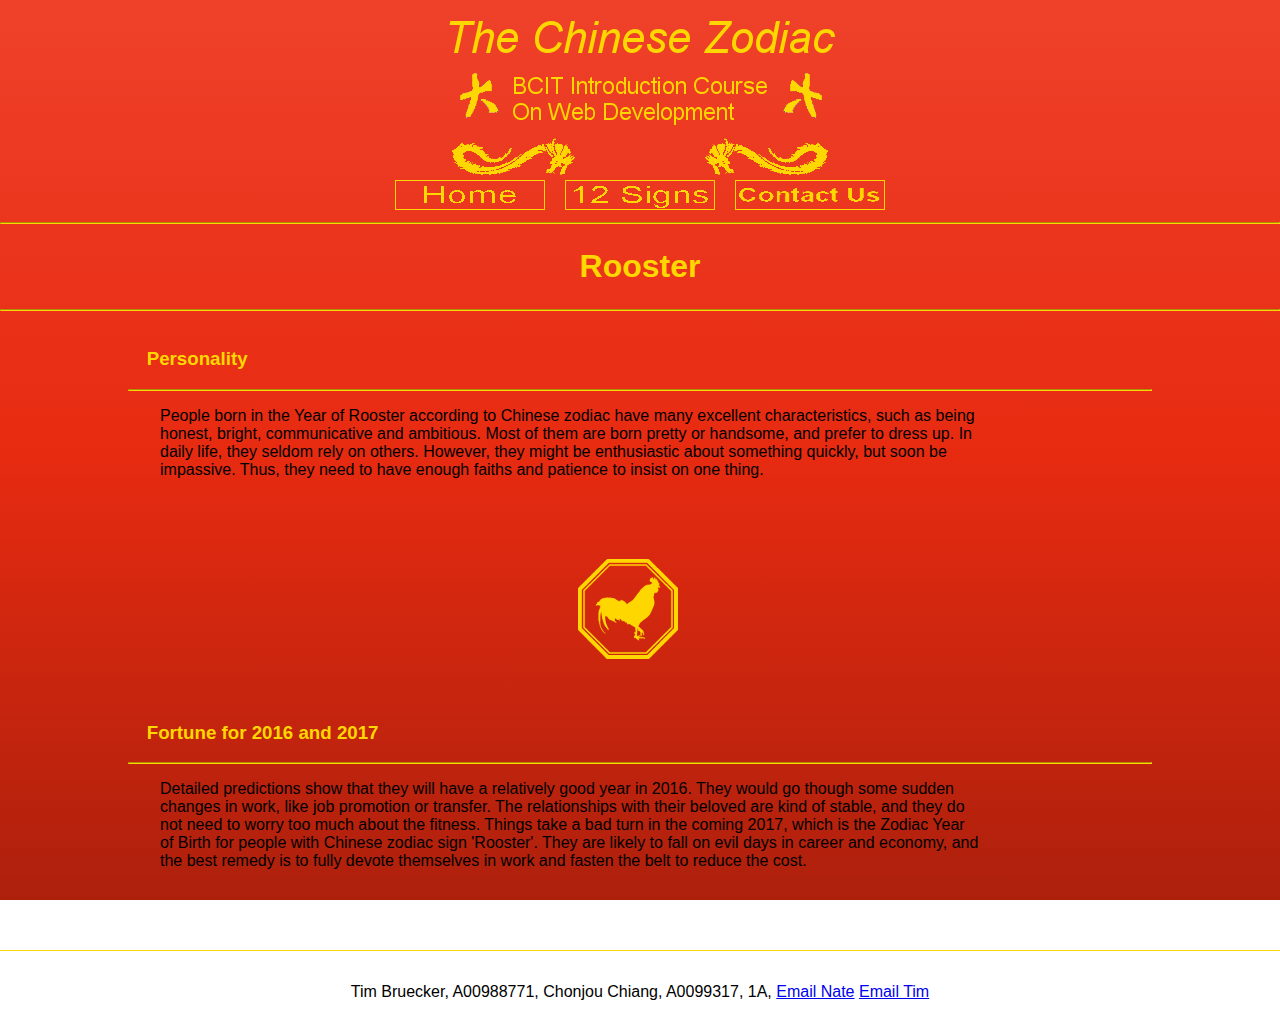
<file: zodiac_pages/rooster.html>
<!DOCTYPE html>
<html lang="en">
  <head>
    <title>Rooster</title>
    <link rel="stylesheet" type="text/css" href="../style/chineseZodiac.css" />
    <meta http-equiv="Content-Type" content="text/html; charset=utf-8" />
    <meta name="viewport" content="width=device-width, initial-scale=1" />
  </head>

  <body>

    <header>
      <!-- Banner Image here -->
      <div class="banner">
        <a href="../index.html"><img alt="Banner image" src="../images/banner1.2.png"/></a>
      </div>
      <!-- Navigation buttons (need links and images) -->
      <nav>
        <a href="../index.html"><img alt="Home Page Button" src="../images/HomePage.png"/></a>
        <a href="../12signs.html"><img alt="12 Signs Page Button" src="../images/12signs.png"/></a>
        <a href="../contact_Us.html"><img alt="Contact Us Page Button" src="../images/ContactUs.png"/></a>
      </nav>
      <hr/>
    </header>

    <div class="core">
      <!--Rooster info goes here -->
      <h1>Rooster</h1>
      <hr/>
        <article>
            <h3>Personality</h3>
            <hr/>
            <p>
              People born in the Year of Rooster according to Chinese zodiac
              have many excellent characteristics, such as being honest, bright,
              communicative and ambitious. Most of them are born pretty or
              handsome, and prefer to dress up. In daily life, they seldom rely
              on others. However, they might be enthusiastic about something
              quickly, but soon be impassive. Thus, they need to have enough
              faiths and patience to insist on one thing.
            </p>
        </article>
        <div class="imageContainer">
          <img alt="Rooster" src="../images/smallRooster.png"/>
        </div>
        <article>
            <h3>Fortune for 2016 and 2017</h3>
            <hr/>
            <p>
              Detailed predictions show that they will have a relatively good
              year in 2016. They would go though some sudden changes in work,
              like job promotion or transfer. The relationships with their
              beloved are kind of stable, and they do not need to worry too
              much about the fitness. Things take a bad turn in the coming 2017,
              which is the Zodiac Year of Birth for people with Chinese zodiac
              sign 'Rooster'. They are likely to fall on evil days in career
              and economy, and the best remedy is to fully devote themselves in
              work and fasten the belt to reduce the cost.

            </p>
        </article>
      <footer>
          <p>
            Tim Bruecker, A00988771, Chonjou Chiang, A0099317, 1A,
            <a href='mai&#108;t&#111;&#58;c&#37;&#54;3%68%69a&#110;%6&#55;40%40m&#121;%&#50;Ebci&#116;%2Eca'>Email Nate</a>
            <a href='mailto&#58;tb&#114;&#117;&#101;%63%&#54;B%65r&#64;%6Dy&#46;b&#99;&#105;%74&#46;%6&#51;%6&#49;'>Email Tim</a>
          </p>
      </footer>
    </div>

  </body>
</html>
</file>
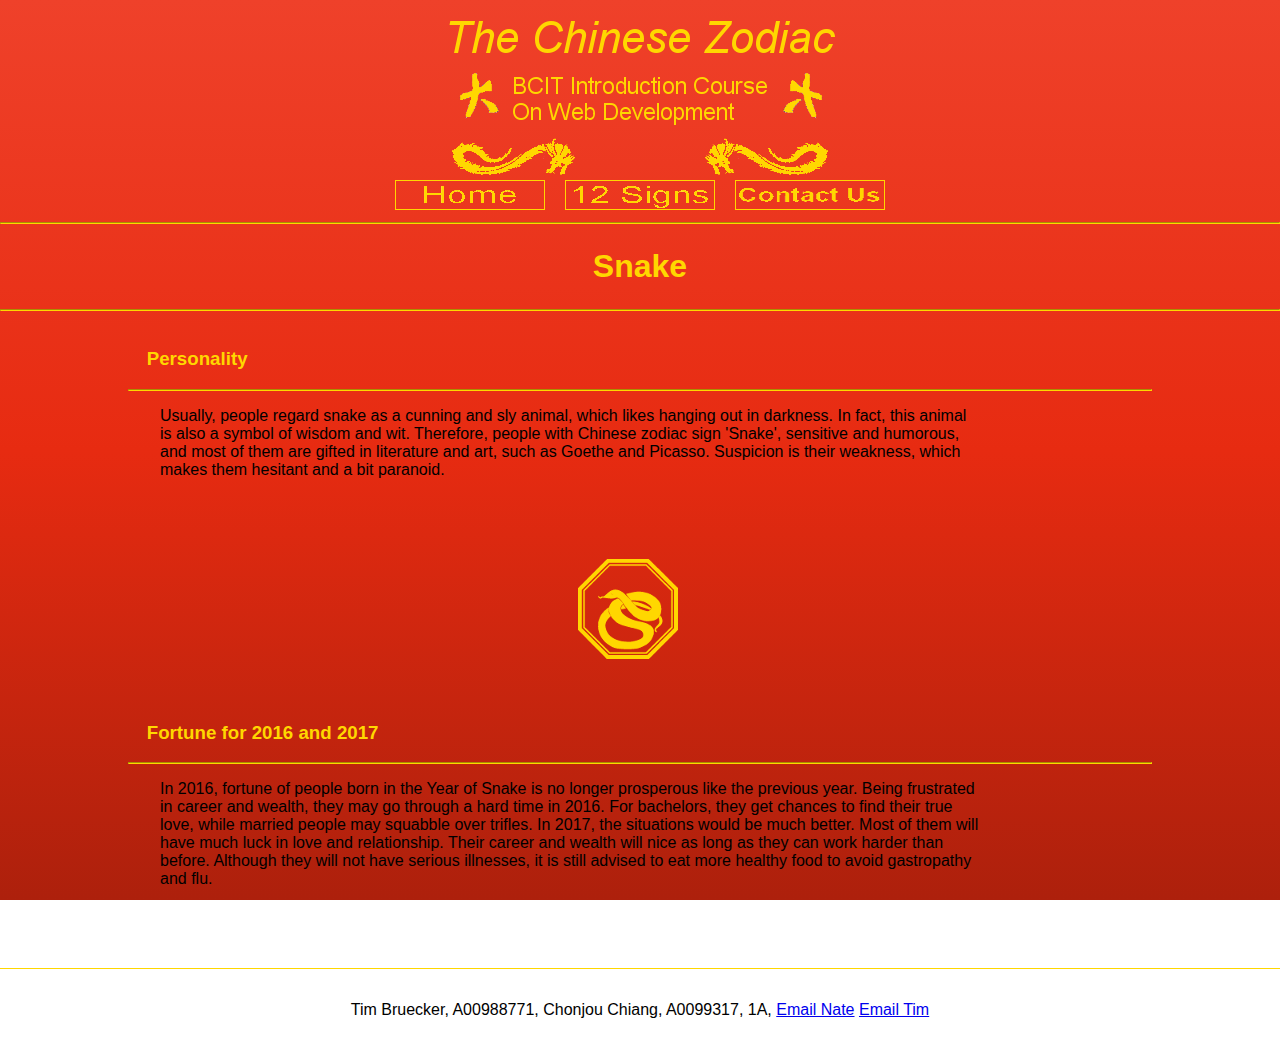
<file: zodiac_pages/snake.html>
<!DOCTYPE html>
<html lang="en">
  <head>
    <title>Snake</title>
    <link rel="stylesheet" type="text/css" href="../style/chineseZodiac.css" />
    <meta http-equiv="Content-Type" content="text/html; charset=utf-8" />
    <meta name="viewport" content="width=device-width, initial-scale=1" />
  </head>

  <body>

    <header>
      <!-- Banner Image here -->
      <div class="banner">
        <a href="../index.html"><img alt="Banner image" src="../images/banner1.2.png"/></a>
      </div>
      <!-- Navigation buttons (need links and images) -->
      <nav>
        <a href="../index.html"><img alt="Home Page Button" src="../images/HomePage.png"/></a>
        <a href="../12signs.html"><img alt="12 Signs Page Button" src="../images/12signs.png"/></a>
        <a href="../contact_Us.html"><img alt="Contact Us Page Button" src="../images/ContactUs.png"/></a>
      </nav>
      <hr/>
    </header>

    <div class="core">
      <!--Snake info goes here -->
      <h1>Snake</h1>
      <hr/>
        <article>
            <h3>Personality</h3>
            <hr/>
            <p>
              Usually, people regard snake as a cunning and sly animal, which
              likes hanging out in darkness. In fact, this animal is also a
              symbol of wisdom and wit. Therefore, people with Chinese zodiac
              sign 'Snake', sensitive and humorous, and most of them are gifted
              in literature and art, such as Goethe and Picasso. Suspicion is
              their weakness, which makes them hesitant and a bit paranoid.
            </p>
        </article>
        <div class="imageContainer">
          <img alt="Snake" src="../images/smallSnake.png"/>
        </div>
        <article>
            <h3>Fortune for 2016 and 2017</h3>
            <hr/>
            <p>
              In 2016, fortune of people born in the Year of Snake is no longer
              prosperous like the previous year. Being frustrated in career and
              wealth, they may go through a hard time in 2016. For bachelors,
              they get chances to find their true love, while married people
              may squabble over trifles. In 2017, the situations would be much
              better. Most of them will have much luck in love and relationship.
              Their career and wealth will nice as long as they can work harder
              than before. Although they will not have serious illnesses, it is
              still advised to eat more healthy food to avoid gastropathy
              and flu.
            </p>
        </article>
      <footer>
          <p>
            Tim Bruecker, A00988771, Chonjou Chiang, A0099317, 1A,
            <a href='mai&#108;t&#111;&#58;c&#37;&#54;3%68%69a&#110;%6&#55;40%40m&#121;%&#50;Ebci&#116;%2Eca'>Email Nate</a>
            <a href='mailto&#58;tb&#114;&#117;&#101;%63%&#54;B%65r&#64;%6Dy&#46;b&#99;&#105;%74&#46;%6&#51;%6&#49;'>Email Tim</a>
          </p>
      </footer>
    </div>

  </body>
</html>
</file>
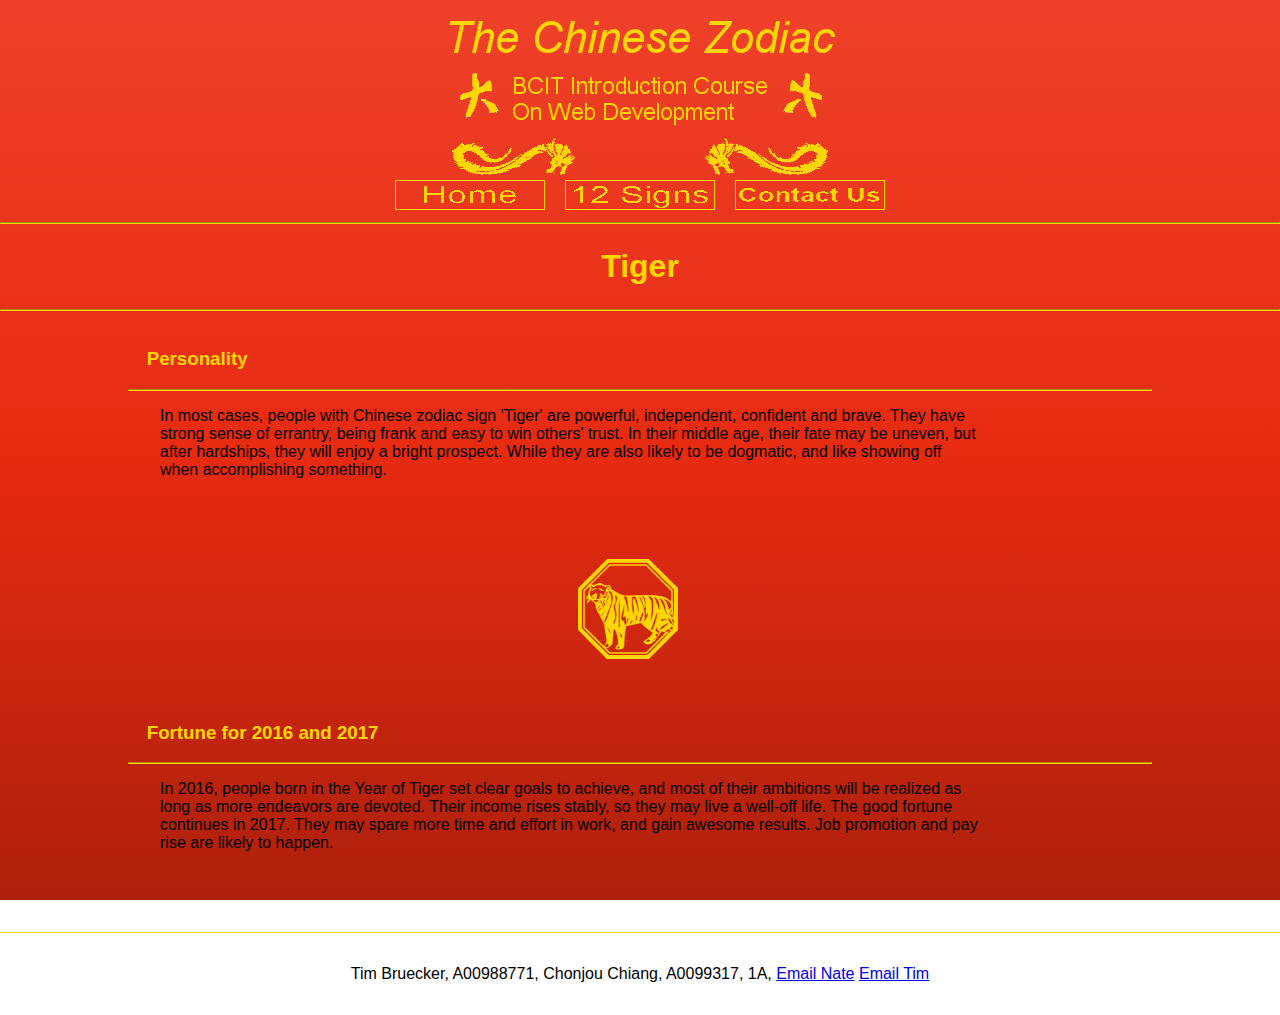
<file: zodiac_pages/tiger.html>
<!DOCTYPE html>
<html lang="en">
  <head>
    <title>Tiger</title>
    <link rel="stylesheet" type="text/css" href="../style/chineseZodiac.css" />
    <meta http-equiv="Content-Type" content="text/html; charset=utf-8" />
    <meta name="viewport" content="width=device-width, initial-scale=1" />
  </head>

  <body>

    <header>
      <!-- Banner Image here -->
      <div class="banner">
        <a href="../index.html"><img alt="Banner image" src="../images/banner1.2.png"/></a>
      </div>
      <!-- Navigation buttons (need links and images) -->
      <nav>
        <a href="../index.html"><img alt="Home Page Button" src="../images/HomePage.png"/></a>
        <a href="../12signs.html"><img alt="12 Signs Page Button" src="../images/12signs.png"/></a>
        <a href="../contact_Us.html"><img alt="Contact Us Page Button" src="../images/ContactUs.png"/></a>
      </nav>
      <hr/>
    </header>

    <div class="core">
      <!--Tiger info goes here -->
      <h1>Tiger</h1>
      <hr/>
        <article>
            <h3>Personality</h3>
            <hr/>
            <p>
              In most cases, people with Chinese zodiac sign 'Tiger' are
              powerful, independent, confident and brave. They have strong
              sense of errantry, being frank and easy to win others' trust. In
              their middle age, their fate may be uneven, but after hardships,
              they will enjoy a bright prospect. While they are also likely
              to be dogmatic, and like showing off when accomplishing something.
            </p>
        </article>
        <div class="imageContainer">
          <img alt="Tiger" src="../images/smallTiger.png"/>
        </div>
        <article>
            <h3>Fortune for 2016 and 2017</h3>
            <hr/>
            <p>
              In 2016, people born in the Year of Tiger set clear goals to
              achieve, and most of their ambitions will be realized as long
              as more endeavors are devoted. Their income rises stably,
              so they may live a well-off life. The good fortune continues
              in 2017. They may spare more time and effort in work, and gain
              awesome results. Job promotion and pay rise are likely to happen.
            </p>
        </article>
      <footer>
          <p>
            Tim Bruecker, A00988771, Chonjou Chiang, A0099317, 1A,
            <a href='mai&#108;t&#111;&#58;c&#37;&#54;3%68%69a&#110;%6&#55;40%40m&#121;%&#50;Ebci&#116;%2Eca'>Email Nate</a>
            <a href='mailto&#58;tb&#114;&#117;&#101;%63%&#54;B%65r&#64;%6Dy&#46;b&#99;&#105;%74&#46;%6&#51;%6&#49;'>Email Tim</a>
          </p>
      </footer>
    </div>

  </body>
</html>
</file>
<file: style/chineseZodiac.css>
html {
	height: 100%;
}

/*base red colour: E72B11*/
body {
	background: #E72B11;
	background: linear-gradient(#ef412a, #E72B11, #AD200C);
	height: 100%;
  margin: 0;
  background-repeat: no-repeat;
  background-attachment: fixed;
}
/*gold colour: FFD700*/
hr{ border-color: #FFD700; }

p{
	font-family: Arial, sans-serif;
	font
}

h3{
	font-family: Arial, sans-serif;
	color: #FFD700;
}

.core h1 {
	margin: auto;
  display: block;
	text-align: center;
	padding: 0.5em;
	font-family: Arial, sans-serif;
	color: #FFD700;
}

footer{
	text-align: center;
	padding: 1em;
	border-top-color: #FFD700;
	border-top-style: solid;
	border-top-width: 1px;
}

.contactForm {
	margin: 0 auto;
	display: block;
	padding-top: 4em;
}

.contactForm form{
	margin: 0 auto;
	width:27%;
}

article {
	width: 80%;
	margin: 0 auto;
	padding-bottom: 4em;
}

article p {
	width:80%;
	padding-left: 2em;
	padding-right: 2em;
}

article h3 {
	padding: 1em;
	padding-bottom: 0em;
}

.imageContainer {
	margin: 0 auto;
	width:125px;
	height: 125px;
}

.banner {
	margin: 0 auto;
	width: 400px;
	height: 180px;
}

nav{
	display: block;
	text-align: center;
}

nav a {
	padding-left: 0.5em;
	padding-right: 0.5em;
}

/* Original source for circle style here: http://dabblet.com/gist/3864650 Created by Ana on Stackoverflow */

.circle-box {
	position: relative;
	width: 38em;
	height: 45em;
	padding: 5.6em; /* half the width of an img */
	padding-top: 0em;
	margin: 1.75em auto 0;
}
.circle-box a {
	display: block;
	overflow: hidden;
	position: absolute;
	top: 50%; left: 50%;
	width: 8em; height: 8em;
	margin: -4em; /* half the width of circle-box a */
}

.centered-text {
	display: block;
	overflow: hidden;
	position: absolute;
	top: 50%; left: 50%;
	transform: translate(-50%, -450%);
}

.circle-box img { display: block; width: 100%; }

.deg0 { transform: translate(19em); } /* 19em = half the width of the wrapper (circle-box) */
.deg30 { transform: rotate(30deg) translate(19em) rotate(-30deg); }
.deg60 { transform: rotate(60deg) translate(19em) rotate(-60deg); }
.deg90 { transform: rotate(90deg) translate(19em) rotate(-90deg); }
.deg120 { transform: rotate(120deg) translate(19em) rotate(-120deg); }
.deg150 { transform: rotate(150deg) translate(19em) rotate(-150deg); }
.deg180 { transform: translate(-19em); }
.deg210 { transform: rotate(210deg) translate(19em) rotate(-210deg); }
.deg240 { transform: rotate(240deg) translate(19em) rotate(-240deg); }
.deg270 { transform: rotate(270deg) translate(19em) rotate(-270deg); }
.deg300 { transform: rotate(300deg) translate(19em) rotate(-300deg); }
.deg330 { transform: rotate(330deg) translate(19em) rotate(-330deg); }

/* Landscape */
@media only screen and (max-width: 800px) {
	.circle-box {
		position: relative;
		width: 90%;
		height: 90%;
		padding: 2em;
	}

	.circle-box a {
		display: inline;
		position: relative;
		left:10%;
		margin: auto; /* half the width of circle-box a */
	}

	.circle-box img {
		display: inline;
		width: 35%;
		margin: 1em;
	}
}

/*Portrait*/
@media only screen and (max-width: 480px) {
	.circle-box {
		position: relative;
		width: 90%;
		height: 90%;
		padding: 0em; /* half the width of an img */
		padding-top: 0em;
		margin: 0em auto 0;
	}

	.circle-box a {
		display: inline;
		position: relative;
		top: 50%; left: 0;
		width: 8em; height: 8em;
		margin: 1em; /* half the width of circle-box a */
	}

	.circle-box img {
		display: block;
		width: 60%;
		margin: auto;
	}

	.banner{
		display: none;
	}

	.buttonHolder {
		padding: 1em;
	}

	.contactForm form{
		width:100%;
	}
	header{
		padding-top: 1em;
	}

}
</file>
